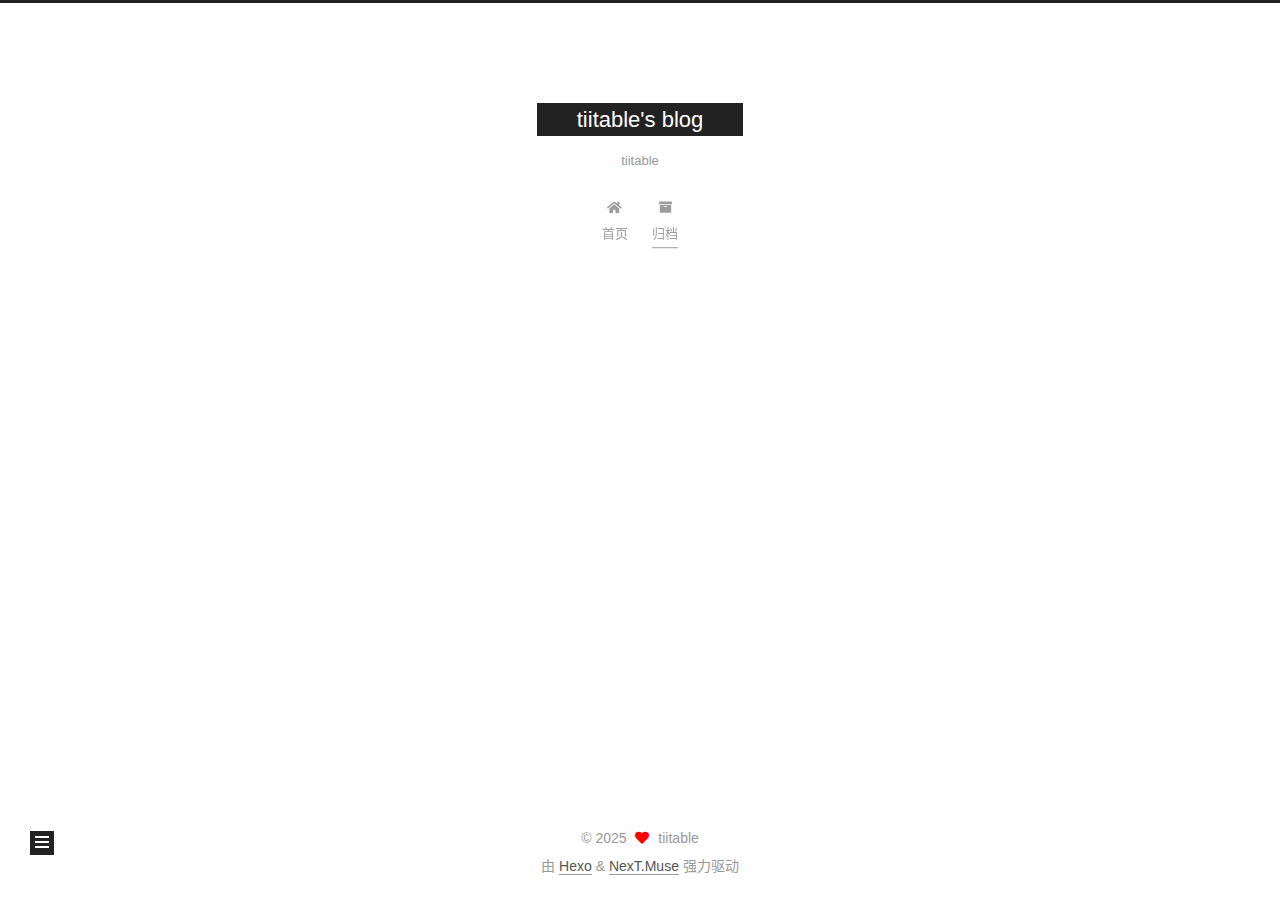
<file: archives/index.html>
<!DOCTYPE html>
<html lang="zh-CN">
<head>
  <meta charset="UTF-8">
<meta name="viewport" content="width=device-width, initial-scale=1, maximum-scale=2">
<meta name="theme-color" content="#222">
<meta name="generator" content="Hexo 7.3.0">
  <link rel="apple-touch-icon" sizes="180x180" href="/images/apple-touch-icon-next.png">
  <link rel="icon" type="image/png" sizes="32x32" href="/images/favicon-32x32-next.png">
  <link rel="icon" type="image/png" sizes="16x16" href="/images/favicon-16x16-next.png">
  <link rel="mask-icon" href="/images/logo.svg" color="#222">

<link rel="stylesheet" href="/css/main.css">


<link rel="stylesheet" href="/lib/font-awesome/css/all.min.css">

<script id="hexo-configurations">
    var NexT = window.NexT || {};
    var CONFIG = {"hostname":"tiitable.github.io","root":"/","scheme":"Muse","version":"7.8.0","exturl":false,"sidebar":{"position":"left","display":"post","padding":18,"offset":12,"onmobile":false},"copycode":{"enable":false,"show_result":false,"style":null},"back2top":{"enable":true,"sidebar":false,"scrollpercent":false},"bookmark":{"enable":false,"color":"#222","save":"auto"},"fancybox":false,"mediumzoom":false,"lazyload":false,"pangu":false,"comments":{"style":"tabs","active":null,"storage":true,"lazyload":false,"nav":null},"algolia":{"hits":{"per_page":10},"labels":{"input_placeholder":"Search for Posts","hits_empty":"We didn't find any results for the search: ${query}","hits_stats":"${hits} results found in ${time} ms"}},"localsearch":{"enable":false,"trigger":"auto","top_n_per_article":1,"unescape":false,"preload":false},"motion":{"enable":true,"async":false,"transition":{"post_block":"fadeIn","post_header":"slideDownIn","post_body":"slideDownIn","coll_header":"slideLeftIn","sidebar":"slideUpIn"}}};
  </script>

  <meta name="description" content="tiitable">
<meta property="og:type" content="website">
<meta property="og:title" content="tiitable&#39;s blog">
<meta property="og:url" content="https://tiitable.github.io/archives/index.html">
<meta property="og:site_name" content="tiitable&#39;s blog">
<meta property="og:description" content="tiitable">
<meta property="og:locale" content="zh_CN">
<meta property="article:author" content="tiitable">
<meta name="twitter:card" content="summary">

<link rel="canonical" href="https://tiitable.github.io/archives/">


<script id="page-configurations">
  // https://hexo.io/docs/variables.html
  CONFIG.page = {
    sidebar: "",
    isHome : false,
    isPost : false,
    lang   : 'zh-CN'
  };
</script>

  <title>归档 | tiitable's blog</title>
  






  <noscript>
  <style>
  .use-motion .brand,
  .use-motion .menu-item,
  .sidebar-inner,
  .use-motion .post-block,
  .use-motion .pagination,
  .use-motion .comments,
  .use-motion .post-header,
  .use-motion .post-body,
  .use-motion .collection-header { opacity: initial; }

  .use-motion .site-title,
  .use-motion .site-subtitle {
    opacity: initial;
    top: initial;
  }

  .use-motion .logo-line-before i { left: initial; }
  .use-motion .logo-line-after i { right: initial; }
  </style>
</noscript>

</head>

<body itemscope itemtype="http://schema.org/WebPage">
  <div class="container use-motion">
    <div class="headband"></div>

    <header class="header" itemscope itemtype="http://schema.org/WPHeader">
      <div class="header-inner"><div class="site-brand-container">
  <div class="site-nav-toggle">
    <div class="toggle" aria-label="切换导航栏">
      <span class="toggle-line toggle-line-first"></span>
      <span class="toggle-line toggle-line-middle"></span>
      <span class="toggle-line toggle-line-last"></span>
    </div>
  </div>

  <div class="site-meta">

    <a href="/" class="brand" rel="start">
      <span class="logo-line-before"><i></i></span>
      <h1 class="site-title">tiitable's blog</h1>
      <span class="logo-line-after"><i></i></span>
    </a>
      <p class="site-subtitle" itemprop="description">tiitable</p>
  </div>

  <div class="site-nav-right">
    <div class="toggle popup-trigger">
    </div>
  </div>
</div>




<nav class="site-nav">
  <ul id="menu" class="main-menu menu">
        <li class="menu-item menu-item-home">

    <a href="/" rel="section"><i class="fa fa-home fa-fw"></i>首页</a>

  </li>
        <li class="menu-item menu-item-archives">

    <a href="/archives/" rel="section"><i class="fa fa-archive fa-fw"></i>归档</a>

  </li>
  </ul>
</nav>




</div>
    </header>

    
  <div class="back-to-top">
    <i class="fa fa-arrow-up"></i>
    <span>0%</span>
  </div>


    <main class="main">
      <div class="main-inner">
        <div class="content-wrap">
          

          <div class="content archive">
            

  
  
  
  <div class="post-block">
    <div class="posts-collapse">
      <div class="collection-title">
        <span class="collection-header">嗯..! 目前共计 2 篇日志。 继续努力。</span>
      </div>

      
    <div class="collection-year">
      <span class="collection-header">2025</span>
    </div>

  <article itemscope itemtype="http://schema.org/Article">
    <header class="post-header">

      <div class="post-meta">
        <time itemprop="dateCreated"
              datetime="2025-07-08T00:42:19+09:00"
              content="2025-07-08">
          07-08
        </time>
      </div>

      <div class="post-title">
          <a class="post-title-link" href="/2025/07/08/first-post/" itemprop="url">
            <span itemprop="name">第一篇文章</span>
          </a>
      </div>

    </header>
  </article>

  <article itemscope itemtype="http://schema.org/Article">
    <header class="post-header">

      <div class="post-meta">
        <time itemprop="dateCreated"
              datetime="2025-07-07T00:51:39+09:00"
              content="2025-07-07">
          07-07
        </time>
      </div>

      <div class="post-title">
          <a class="post-title-link" href="/2025/07/07/hello-world/" itemprop="url">
            <span itemprop="name">Hello World</span>
          </a>
      </div>

    </header>
  </article>


    </div>
  </div>
  
  
  

  



          </div>
          

<script>
  window.addEventListener('tabs:register', () => {
    let { activeClass } = CONFIG.comments;
    if (CONFIG.comments.storage) {
      activeClass = localStorage.getItem('comments_active') || activeClass;
    }
    if (activeClass) {
      let activeTab = document.querySelector(`a[href="#comment-${activeClass}"]`);
      if (activeTab) {
        activeTab.click();
      }
    }
  });
  if (CONFIG.comments.storage) {
    window.addEventListener('tabs:click', event => {
      if (!event.target.matches('.tabs-comment .tab-content .tab-pane')) return;
      let commentClass = event.target.classList[1];
      localStorage.setItem('comments_active', commentClass);
    });
  }
</script>

        </div>
          
  
  <div class="toggle sidebar-toggle">
    <span class="toggle-line toggle-line-first"></span>
    <span class="toggle-line toggle-line-middle"></span>
    <span class="toggle-line toggle-line-last"></span>
  </div>

  <aside class="sidebar">
    <div class="sidebar-inner">

      <ul class="sidebar-nav motion-element">
        <li class="sidebar-nav-toc">
          文章目录
        </li>
        <li class="sidebar-nav-overview">
          站点概览
        </li>
      </ul>

      <!--noindex-->
      <div class="post-toc-wrap sidebar-panel">
      </div>
      <!--/noindex-->

      <div class="site-overview-wrap sidebar-panel">
        <div class="site-author motion-element" itemprop="author" itemscope itemtype="http://schema.org/Person">
  <p class="site-author-name" itemprop="name">tiitable</p>
  <div class="site-description" itemprop="description">tiitable</div>
</div>
<div class="site-state-wrap motion-element">
  <nav class="site-state">
      <div class="site-state-item site-state-posts">
          <a href="/archives/">
        
          <span class="site-state-item-count">2</span>
          <span class="site-state-item-name">日志</span>
        </a>
      </div>
  </nav>
</div>



      </div>

    </div>
  </aside>
  <div id="sidebar-dimmer"></div>


      </div>
    </main>

    <footer class="footer">
      <div class="footer-inner">
        

        

<div class="copyright">
  
  &copy; 
  <span itemprop="copyrightYear">2025</span>
  <span class="with-love">
    <i class="fa fa-heart"></i>
  </span>
  <span class="author" itemprop="copyrightHolder">tiitable</span>
</div>
  <div class="powered-by">由 <a href="https://hexo.io/" class="theme-link" rel="noopener" target="_blank">Hexo</a> & <a href="https://muse.theme-next.org/" class="theme-link" rel="noopener" target="_blank">NexT.Muse</a> 强力驱动
  </div>

        








      </div>
    </footer>
  </div>

  
  <script src="/lib/anime.min.js"></script>
  <script src="/lib/velocity/velocity.min.js"></script>
  <script src="/lib/velocity/velocity.ui.min.js"></script>

<script src="/js/utils.js"></script>

<script src="/js/motion.js"></script>


<script src="/js/schemes/muse.js"></script>


<script src="/js/next-boot.js"></script>




  















  

  

</body>
</html>
</file>
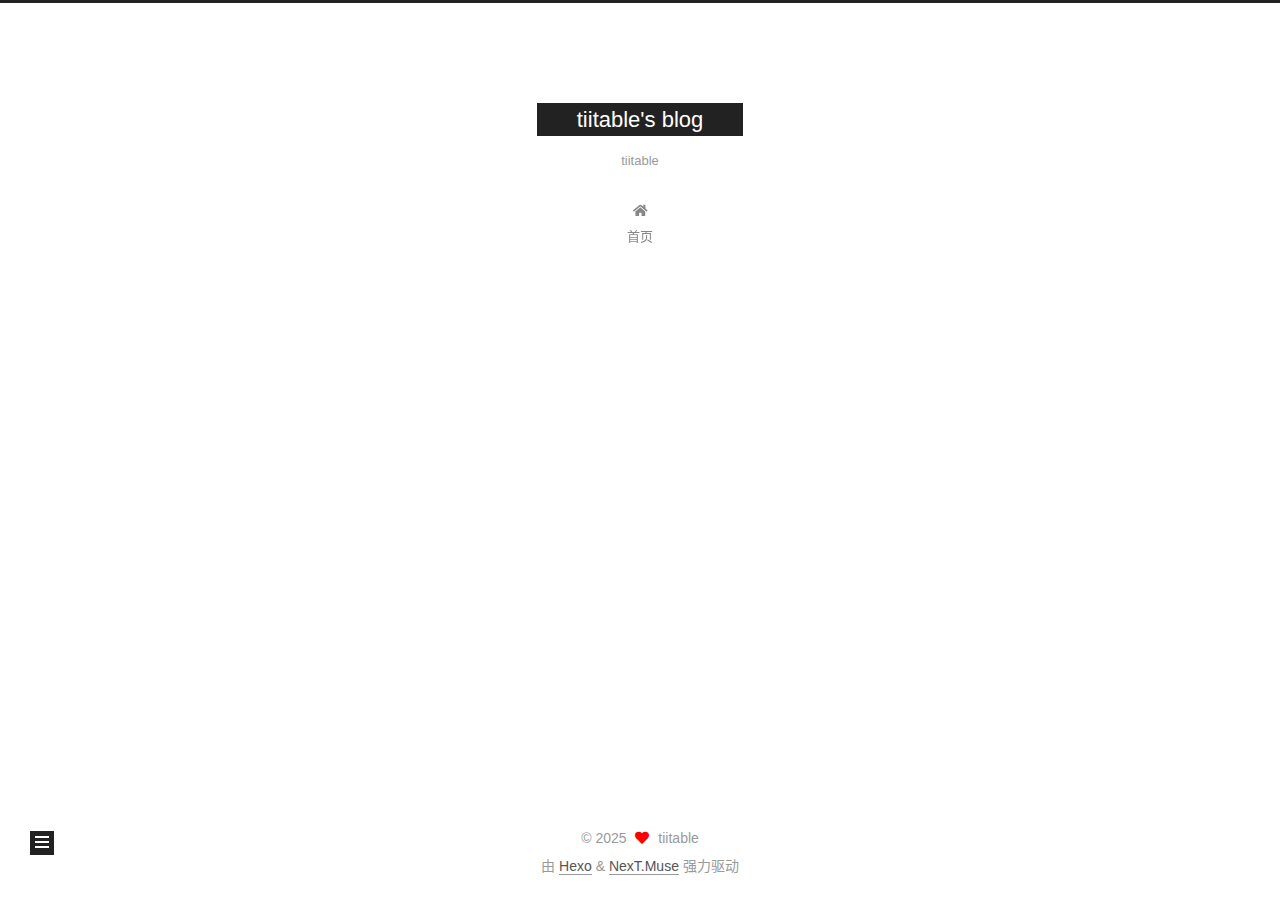
<file: archives/2025/07/index.html>
<!DOCTYPE html>
<html lang="zh-CN">
<head>
  <meta charset="UTF-8">
<meta name="viewport" content="width=device-width, initial-scale=1, maximum-scale=2">
<meta name="theme-color" content="#222">
<meta name="generator" content="Hexo 7.3.0">
  <link rel="apple-touch-icon" sizes="180x180" href="/images/apple-touch-icon-next.png">
  <link rel="icon" type="image/png" sizes="32x32" href="/images/favicon-32x32-next.png">
  <link rel="icon" type="image/png" sizes="16x16" href="/images/favicon-16x16-next.png">
  <link rel="mask-icon" href="/images/logo.svg" color="#222">

<link rel="stylesheet" href="/css/main.css">


<link rel="stylesheet" href="/lib/font-awesome/css/all.min.css">

<script id="hexo-configurations">
    var NexT = window.NexT || {};
    var CONFIG = {"hostname":"tiitable.github.io","root":"/","scheme":"Muse","version":"7.8.0","exturl":false,"sidebar":{"position":"left","display":"post","padding":18,"offset":12,"onmobile":false},"copycode":{"enable":false,"show_result":false,"style":null},"back2top":{"enable":true,"sidebar":false,"scrollpercent":false},"bookmark":{"enable":false,"color":"#222","save":"auto"},"fancybox":false,"mediumzoom":false,"lazyload":false,"pangu":false,"comments":{"style":"tabs","active":null,"storage":true,"lazyload":false,"nav":null},"algolia":{"hits":{"per_page":10},"labels":{"input_placeholder":"Search for Posts","hits_empty":"We didn't find any results for the search: ${query}","hits_stats":"${hits} results found in ${time} ms"}},"localsearch":{"enable":false,"trigger":"auto","top_n_per_article":1,"unescape":false,"preload":false},"motion":{"enable":true,"async":false,"transition":{"post_block":"fadeIn","post_header":"slideDownIn","post_body":"slideDownIn","coll_header":"slideLeftIn","sidebar":"slideUpIn"}}};
  </script>

  <meta name="description" content="tiitable">
<meta property="og:type" content="website">
<meta property="og:title" content="tiitable&#39;s blog">
<meta property="og:url" content="https://tiitable.github.io/archives/2025/07/index.html">
<meta property="og:site_name" content="tiitable&#39;s blog">
<meta property="og:description" content="tiitable">
<meta property="og:locale" content="zh_CN">
<meta property="article:author" content="tiitable">
<meta name="twitter:card" content="summary">

<link rel="canonical" href="https://tiitable.github.io/archives/2025/07/">


<script id="page-configurations">
  // https://hexo.io/docs/variables.html
  CONFIG.page = {
    sidebar: "",
    isHome : false,
    isPost : false,
    lang   : 'zh-CN'
  };
</script>

  <title>归档 | tiitable's blog</title>
  






  <noscript>
  <style>
  .use-motion .brand,
  .use-motion .menu-item,
  .sidebar-inner,
  .use-motion .post-block,
  .use-motion .pagination,
  .use-motion .comments,
  .use-motion .post-header,
  .use-motion .post-body,
  .use-motion .collection-header { opacity: initial; }

  .use-motion .site-title,
  .use-motion .site-subtitle {
    opacity: initial;
    top: initial;
  }

  .use-motion .logo-line-before i { left: initial; }
  .use-motion .logo-line-after i { right: initial; }
  </style>
</noscript>

</head>

<body itemscope itemtype="http://schema.org/WebPage">
  <div class="container use-motion">
    <div class="headband"></div>

    <header class="header" itemscope itemtype="http://schema.org/WPHeader">
      <div class="header-inner"><div class="site-brand-container">
  <div class="site-nav-toggle">
    <div class="toggle" aria-label="切换导航栏">
      <span class="toggle-line toggle-line-first"></span>
      <span class="toggle-line toggle-line-middle"></span>
      <span class="toggle-line toggle-line-last"></span>
    </div>
  </div>

  <div class="site-meta">

    <a href="/" class="brand" rel="start">
      <span class="logo-line-before"><i></i></span>
      <h1 class="site-title">tiitable's blog</h1>
      <span class="logo-line-after"><i></i></span>
    </a>
      <p class="site-subtitle" itemprop="description">tiitable</p>
  </div>

  <div class="site-nav-right">
    <div class="toggle popup-trigger">
    </div>
  </div>
</div>




<nav class="site-nav">
  <ul id="menu" class="main-menu menu">
        <li class="menu-item menu-item-home">

    <a href="/" rel="section"><i class="fa fa-home fa-fw"></i>首页</a>

  </li>
  </ul>
</nav>




</div>
    </header>

    
  <div class="back-to-top">
    <i class="fa fa-arrow-up"></i>
    <span>0%</span>
  </div>


    <main class="main">
      <div class="main-inner">
        <div class="content-wrap">
          

          <div class="content archive">
            

  
  
  
  <div class="post-block">
    <div class="posts-collapse">
      <div class="collection-title">
        <span class="collection-header">嗯..! 目前共计 1 篇日志。 继续努力。</span>
      </div>

      
    <div class="collection-year">
      <span class="collection-header">2025</span>
    </div>

  <article itemscope itemtype="http://schema.org/Article">
    <header class="post-header">

      <div class="post-meta">
        <time itemprop="dateCreated"
              datetime="2025-07-07T00:51:39+09:00"
              content="2025-07-07">
          07-07
        </time>
      </div>

      <div class="post-title">
          <a class="post-title-link" href="/2025/07/07/hello-world/" itemprop="url">
            <span itemprop="name">Hello World</span>
          </a>
      </div>

    </header>
  </article>


    </div>
  </div>
  
  
  

  



          </div>
          

<script>
  window.addEventListener('tabs:register', () => {
    let { activeClass } = CONFIG.comments;
    if (CONFIG.comments.storage) {
      activeClass = localStorage.getItem('comments_active') || activeClass;
    }
    if (activeClass) {
      let activeTab = document.querySelector(`a[href="#comment-${activeClass}"]`);
      if (activeTab) {
        activeTab.click();
      }
    }
  });
  if (CONFIG.comments.storage) {
    window.addEventListener('tabs:click', event => {
      if (!event.target.matches('.tabs-comment .tab-content .tab-pane')) return;
      let commentClass = event.target.classList[1];
      localStorage.setItem('comments_active', commentClass);
    });
  }
</script>

        </div>
          
  
  <div class="toggle sidebar-toggle">
    <span class="toggle-line toggle-line-first"></span>
    <span class="toggle-line toggle-line-middle"></span>
    <span class="toggle-line toggle-line-last"></span>
  </div>

  <aside class="sidebar">
    <div class="sidebar-inner">

      <ul class="sidebar-nav motion-element">
        <li class="sidebar-nav-toc">
          文章目录
        </li>
        <li class="sidebar-nav-overview">
          站点概览
        </li>
      </ul>

      <!--noindex-->
      <div class="post-toc-wrap sidebar-panel">
      </div>
      <!--/noindex-->

      <div class="site-overview-wrap sidebar-panel">
        <div class="site-author motion-element" itemprop="author" itemscope itemtype="http://schema.org/Person">
  <p class="site-author-name" itemprop="name">tiitable</p>
  <div class="site-description" itemprop="description">tiitable</div>
</div>
<div class="site-state-wrap motion-element">
  <nav class="site-state">
      <div class="site-state-item site-state-posts">
          <a href="/archives">
          <span class="site-state-item-count">1</span>
          <span class="site-state-item-name">日志</span>
        </a>
      </div>
  </nav>
</div>



      </div>

    </div>
  </aside>
  <div id="sidebar-dimmer"></div>


      </div>
    </main>

    <footer class="footer">
      <div class="footer-inner">
        

        

<div class="copyright">
  
  &copy; 
  <span itemprop="copyrightYear">2025</span>
  <span class="with-love">
    <i class="fa fa-heart"></i>
  </span>
  <span class="author" itemprop="copyrightHolder">tiitable</span>
</div>
  <div class="powered-by">由 <a href="https://hexo.io/" class="theme-link" rel="noopener" target="_blank">Hexo</a> & <a href="https://muse.theme-next.org/" class="theme-link" rel="noopener" target="_blank">NexT.Muse</a> 强力驱动
  </div>

        








      </div>
    </footer>
  </div>

  
  <script src="/lib/anime.min.js"></script>
  <script src="/lib/velocity/velocity.min.js"></script>
  <script src="/lib/velocity/velocity.ui.min.js"></script>

<script src="/js/utils.js"></script>

<script src="/js/motion.js"></script>


<script src="/js/schemes/muse.js"></script>


<script src="/js/next-boot.js"></script>




  















  

  

</body>
</html>
</file>
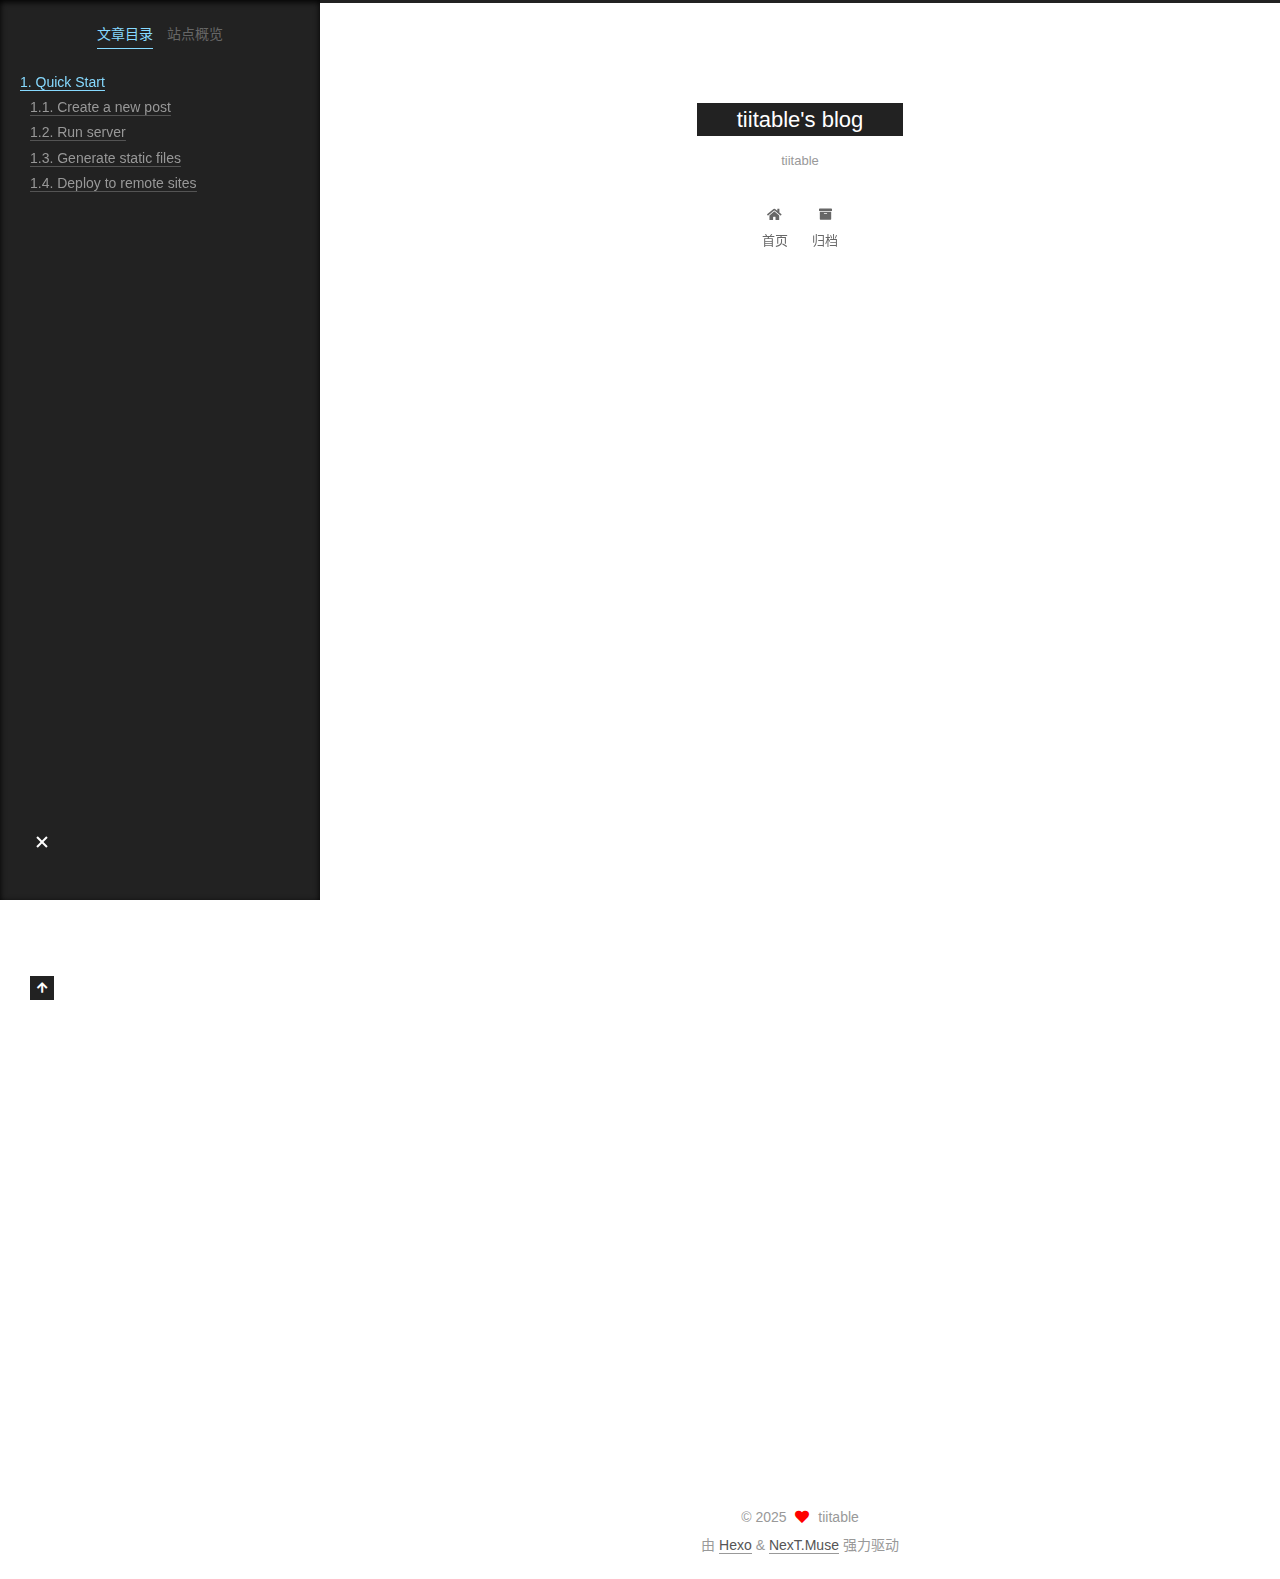
<file: 2025/07/07/hello-world/index.html>
<!DOCTYPE html>
<html lang="zh-CN">
<head>
  <meta charset="UTF-8">
<meta name="viewport" content="width=device-width, initial-scale=1, maximum-scale=2">
<meta name="theme-color" content="#222">
<meta name="generator" content="Hexo 7.3.0">
  <link rel="apple-touch-icon" sizes="180x180" href="/images/apple-touch-icon-next.png">
  <link rel="icon" type="image/png" sizes="32x32" href="/images/favicon-32x32-next.png">
  <link rel="icon" type="image/png" sizes="16x16" href="/images/favicon-16x16-next.png">
  <link rel="mask-icon" href="/images/logo.svg" color="#222">

<link rel="stylesheet" href="/css/main.css">


<link rel="stylesheet" href="/lib/font-awesome/css/all.min.css">

<script id="hexo-configurations">
    var NexT = window.NexT || {};
    var CONFIG = {"hostname":"tiitable.github.io","root":"/","scheme":"Muse","version":"7.8.0","exturl":false,"sidebar":{"position":"left","display":"post","padding":18,"offset":12,"onmobile":false},"copycode":{"enable":false,"show_result":false,"style":null},"back2top":{"enable":true,"sidebar":false,"scrollpercent":false},"bookmark":{"enable":false,"color":"#222","save":"auto"},"fancybox":false,"mediumzoom":false,"lazyload":false,"pangu":false,"comments":{"style":"tabs","active":null,"storage":true,"lazyload":false,"nav":null},"algolia":{"hits":{"per_page":10},"labels":{"input_placeholder":"Search for Posts","hits_empty":"We didn't find any results for the search: ${query}","hits_stats":"${hits} results found in ${time} ms"}},"localsearch":{"enable":false,"trigger":"auto","top_n_per_article":1,"unescape":false,"preload":false},"motion":{"enable":true,"async":false,"transition":{"post_block":"fadeIn","post_header":"slideDownIn","post_body":"slideDownIn","coll_header":"slideLeftIn","sidebar":"slideUpIn"}}};
  </script>

  <meta name="description" content="Welcome to Hexo! This is your very first post. Check documentation for more info. If you get any problems when using Hexo, you can find the answer in troubleshooting or you can ask me on GitHub. Quick">
<meta property="og:type" content="article">
<meta property="og:title" content="Hello World">
<meta property="og:url" content="https://tiitable.github.io/2025/07/07/hello-world/index.html">
<meta property="og:site_name" content="tiitable&#39;s blog">
<meta property="og:description" content="Welcome to Hexo! This is your very first post. Check documentation for more info. If you get any problems when using Hexo, you can find the answer in troubleshooting or you can ask me on GitHub. Quick">
<meta property="og:locale" content="zh_CN">
<meta property="article:published_time" content="2025-07-06T15:51:39.803Z">
<meta property="article:modified_time" content="2025-07-06T15:51:39.803Z">
<meta property="article:author" content="tiitable">
<meta name="twitter:card" content="summary">

<link rel="canonical" href="https://tiitable.github.io/2025/07/07/hello-world/">


<script id="page-configurations">
  // https://hexo.io/docs/variables.html
  CONFIG.page = {
    sidebar: "",
    isHome : false,
    isPost : true,
    lang   : 'zh-CN'
  };
</script>

  <title>Hello World | tiitable's blog</title>
  






  <noscript>
  <style>
  .use-motion .brand,
  .use-motion .menu-item,
  .sidebar-inner,
  .use-motion .post-block,
  .use-motion .pagination,
  .use-motion .comments,
  .use-motion .post-header,
  .use-motion .post-body,
  .use-motion .collection-header { opacity: initial; }

  .use-motion .site-title,
  .use-motion .site-subtitle {
    opacity: initial;
    top: initial;
  }

  .use-motion .logo-line-before i { left: initial; }
  .use-motion .logo-line-after i { right: initial; }
  </style>
</noscript>

</head>

<body itemscope itemtype="http://schema.org/WebPage">
  <div class="container use-motion">
    <div class="headband"></div>

    <header class="header" itemscope itemtype="http://schema.org/WPHeader">
      <div class="header-inner"><div class="site-brand-container">
  <div class="site-nav-toggle">
    <div class="toggle" aria-label="切换导航栏">
      <span class="toggle-line toggle-line-first"></span>
      <span class="toggle-line toggle-line-middle"></span>
      <span class="toggle-line toggle-line-last"></span>
    </div>
  </div>

  <div class="site-meta">

    <a href="/" class="brand" rel="start">
      <span class="logo-line-before"><i></i></span>
      <h1 class="site-title">tiitable's blog</h1>
      <span class="logo-line-after"><i></i></span>
    </a>
      <p class="site-subtitle" itemprop="description">tiitable</p>
  </div>

  <div class="site-nav-right">
    <div class="toggle popup-trigger">
    </div>
  </div>
</div>




<nav class="site-nav">
  <ul id="menu" class="main-menu menu">
        <li class="menu-item menu-item-home">

    <a href="/" rel="section"><i class="fa fa-home fa-fw"></i>首页</a>

  </li>
        <li class="menu-item menu-item-archives">

    <a href="/archives/" rel="section"><i class="fa fa-archive fa-fw"></i>归档</a>

  </li>
  </ul>
</nav>




</div>
    </header>

    
  <div class="back-to-top">
    <i class="fa fa-arrow-up"></i>
    <span>0%</span>
  </div>


    <main class="main">
      <div class="main-inner">
        <div class="content-wrap">
          

          <div class="content post posts-expand">
            

    
  
  
  <article itemscope itemtype="http://schema.org/Article" class="post-block" lang="zh-CN">
    <link itemprop="mainEntityOfPage" href="https://tiitable.github.io/2025/07/07/hello-world/">

    <span hidden itemprop="author" itemscope itemtype="http://schema.org/Person">
      <meta itemprop="image" content="/images/avatar.gif">
      <meta itemprop="name" content="tiitable">
      <meta itemprop="description" content="tiitable">
    </span>

    <span hidden itemprop="publisher" itemscope itemtype="http://schema.org/Organization">
      <meta itemprop="name" content="tiitable's blog">
    </span>
      <header class="post-header">
        <h1 class="post-title" itemprop="name headline">
          Hello World
        </h1>

        <div class="post-meta">
            <span class="post-meta-item">
              <span class="post-meta-item-icon">
                <i class="far fa-calendar"></i>
              </span>
              <span class="post-meta-item-text">发表于</span>

              <time title="创建时间：2025-07-07 00:51:39" itemprop="dateCreated datePublished" datetime="2025-07-07T00:51:39+09:00">2025-07-07</time>
            </span>

          

        </div>
      </header>

    
    
    
    <div class="post-body" itemprop="articleBody">

      
        <p>Welcome to <a target="_blank" rel="noopener" href="https://hexo.io/">Hexo</a>! This is your very first post. Check <a target="_blank" rel="noopener" href="https://hexo.io/docs/">documentation</a> for more info. If you get any problems when using Hexo, you can find the answer in <a target="_blank" rel="noopener" href="https://hexo.io/docs/troubleshooting.html">troubleshooting</a> or you can ask me on <a target="_blank" rel="noopener" href="https://github.com/hexojs/hexo/issues">GitHub</a>.</p>
<h2 id="Quick-Start"><a href="#Quick-Start" class="headerlink" title="Quick Start"></a>Quick Start</h2><h3 id="Create-a-new-post"><a href="#Create-a-new-post" class="headerlink" title="Create a new post"></a>Create a new post</h3><figure class="highlight bash"><table><tr><td class="gutter"><pre><span class="line">1</span><br></pre></td><td class="code"><pre><span class="line">$ hexo new <span class="string">&quot;My New Post&quot;</span></span><br></pre></td></tr></table></figure>

<p>More info: <a target="_blank" rel="noopener" href="https://hexo.io/docs/writing.html">Writing</a></p>
<h3 id="Run-server"><a href="#Run-server" class="headerlink" title="Run server"></a>Run server</h3><figure class="highlight bash"><table><tr><td class="gutter"><pre><span class="line">1</span><br></pre></td><td class="code"><pre><span class="line">$ hexo server</span><br></pre></td></tr></table></figure>

<p>More info: <a target="_blank" rel="noopener" href="https://hexo.io/docs/server.html">Server</a></p>
<h3 id="Generate-static-files"><a href="#Generate-static-files" class="headerlink" title="Generate static files"></a>Generate static files</h3><figure class="highlight bash"><table><tr><td class="gutter"><pre><span class="line">1</span><br></pre></td><td class="code"><pre><span class="line">$ hexo generate</span><br></pre></td></tr></table></figure>

<p>More info: <a target="_blank" rel="noopener" href="https://hexo.io/docs/generating.html">Generating</a></p>
<h3 id="Deploy-to-remote-sites"><a href="#Deploy-to-remote-sites" class="headerlink" title="Deploy to remote sites"></a>Deploy to remote sites</h3><figure class="highlight bash"><table><tr><td class="gutter"><pre><span class="line">1</span><br></pre></td><td class="code"><pre><span class="line">$ hexo deploy</span><br></pre></td></tr></table></figure>

<p>More info: <a target="_blank" rel="noopener" href="https://hexo.io/docs/one-command-deployment.html">Deployment</a></p>

    </div>

    
    
    

      <footer class="post-footer">

        


        
    <div class="post-nav">
      <div class="post-nav-item"></div>
      <div class="post-nav-item">
    <a href="/2025/07/08/first-post/" rel="next" title="第一篇文章">
      第一篇文章 <i class="fa fa-chevron-right"></i>
    </a></div>
    </div>
      </footer>
    
  </article>
  
  
  



          </div>
          

<script>
  window.addEventListener('tabs:register', () => {
    let { activeClass } = CONFIG.comments;
    if (CONFIG.comments.storage) {
      activeClass = localStorage.getItem('comments_active') || activeClass;
    }
    if (activeClass) {
      let activeTab = document.querySelector(`a[href="#comment-${activeClass}"]`);
      if (activeTab) {
        activeTab.click();
      }
    }
  });
  if (CONFIG.comments.storage) {
    window.addEventListener('tabs:click', event => {
      if (!event.target.matches('.tabs-comment .tab-content .tab-pane')) return;
      let commentClass = event.target.classList[1];
      localStorage.setItem('comments_active', commentClass);
    });
  }
</script>

        </div>
          
  
  <div class="toggle sidebar-toggle">
    <span class="toggle-line toggle-line-first"></span>
    <span class="toggle-line toggle-line-middle"></span>
    <span class="toggle-line toggle-line-last"></span>
  </div>

  <aside class="sidebar">
    <div class="sidebar-inner">

      <ul class="sidebar-nav motion-element">
        <li class="sidebar-nav-toc">
          文章目录
        </li>
        <li class="sidebar-nav-overview">
          站点概览
        </li>
      </ul>

      <!--noindex-->
      <div class="post-toc-wrap sidebar-panel">
          <div class="post-toc motion-element"><ol class="nav"><li class="nav-item nav-level-2"><a class="nav-link" href="#Quick-Start"><span class="nav-number">1.</span> <span class="nav-text">Quick Start</span></a><ol class="nav-child"><li class="nav-item nav-level-3"><a class="nav-link" href="#Create-a-new-post"><span class="nav-number">1.1.</span> <span class="nav-text">Create a new post</span></a></li><li class="nav-item nav-level-3"><a class="nav-link" href="#Run-server"><span class="nav-number">1.2.</span> <span class="nav-text">Run server</span></a></li><li class="nav-item nav-level-3"><a class="nav-link" href="#Generate-static-files"><span class="nav-number">1.3.</span> <span class="nav-text">Generate static files</span></a></li><li class="nav-item nav-level-3"><a class="nav-link" href="#Deploy-to-remote-sites"><span class="nav-number">1.4.</span> <span class="nav-text">Deploy to remote sites</span></a></li></ol></li></ol></div>
      </div>
      <!--/noindex-->

      <div class="site-overview-wrap sidebar-panel">
        <div class="site-author motion-element" itemprop="author" itemscope itemtype="http://schema.org/Person">
  <p class="site-author-name" itemprop="name">tiitable</p>
  <div class="site-description" itemprop="description">tiitable</div>
</div>
<div class="site-state-wrap motion-element">
  <nav class="site-state">
      <div class="site-state-item site-state-posts">
          <a href="/archives/">
        
          <span class="site-state-item-count">2</span>
          <span class="site-state-item-name">日志</span>
        </a>
      </div>
  </nav>
</div>



      </div>

    </div>
  </aside>
  <div id="sidebar-dimmer"></div>


      </div>
    </main>

    <footer class="footer">
      <div class="footer-inner">
        

        

<div class="copyright">
  
  &copy; 
  <span itemprop="copyrightYear">2025</span>
  <span class="with-love">
    <i class="fa fa-heart"></i>
  </span>
  <span class="author" itemprop="copyrightHolder">tiitable</span>
</div>
  <div class="powered-by">由 <a href="https://hexo.io/" class="theme-link" rel="noopener" target="_blank">Hexo</a> & <a href="https://muse.theme-next.org/" class="theme-link" rel="noopener" target="_blank">NexT.Muse</a> 强力驱动
  </div>

        








      </div>
    </footer>
  </div>

  
  <script src="/lib/anime.min.js"></script>
  <script src="/lib/velocity/velocity.min.js"></script>
  <script src="/lib/velocity/velocity.ui.min.js"></script>

<script src="/js/utils.js"></script>

<script src="/js/motion.js"></script>


<script src="/js/schemes/muse.js"></script>


<script src="/js/next-boot.js"></script>




  















  

  

</body>
</html>
</file>
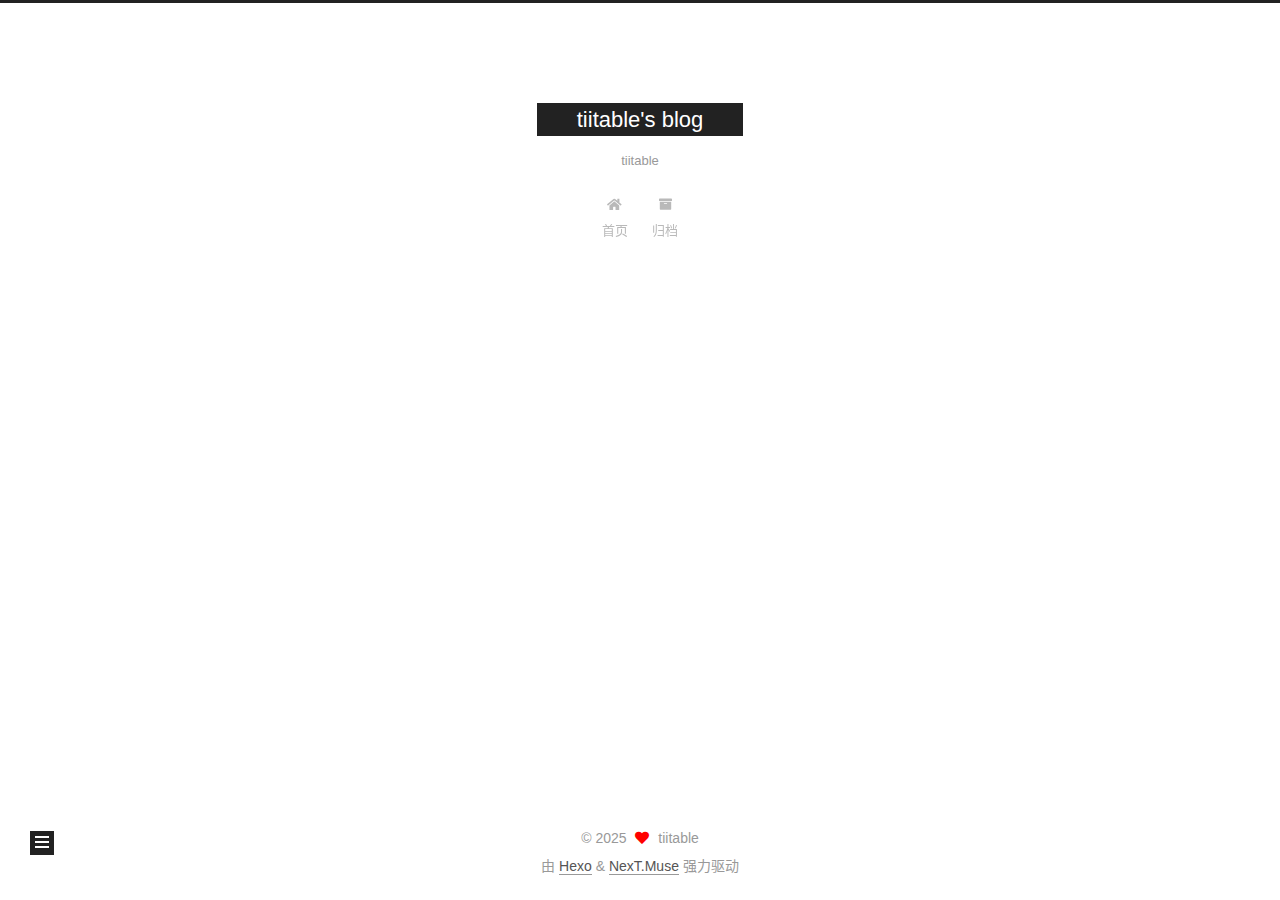
<file: 2025/07/08/first-post/index.html>
<!DOCTYPE html>
<html lang="zh-CN">
<head>
  <meta charset="UTF-8">
<meta name="viewport" content="width=device-width, initial-scale=1, maximum-scale=2">
<meta name="theme-color" content="#222">
<meta name="generator" content="Hexo 7.3.0">
  <link rel="apple-touch-icon" sizes="180x180" href="/images/apple-touch-icon-next.png">
  <link rel="icon" type="image/png" sizes="32x32" href="/images/favicon-32x32-next.png">
  <link rel="icon" type="image/png" sizes="16x16" href="/images/favicon-16x16-next.png">
  <link rel="mask-icon" href="/images/logo.svg" color="#222">

<link rel="stylesheet" href="/css/main.css">


<link rel="stylesheet" href="/lib/font-awesome/css/all.min.css">

<script id="hexo-configurations">
    var NexT = window.NexT || {};
    var CONFIG = {"hostname":"tiitable.github.io","root":"/","scheme":"Muse","version":"7.8.0","exturl":false,"sidebar":{"position":"left","display":"post","padding":18,"offset":12,"onmobile":false},"copycode":{"enable":false,"show_result":false,"style":null},"back2top":{"enable":true,"sidebar":false,"scrollpercent":false},"bookmark":{"enable":false,"color":"#222","save":"auto"},"fancybox":false,"mediumzoom":false,"lazyload":false,"pangu":false,"comments":{"style":"tabs","active":null,"storage":true,"lazyload":false,"nav":null},"algolia":{"hits":{"per_page":10},"labels":{"input_placeholder":"Search for Posts","hits_empty":"We didn't find any results for the search: ${query}","hits_stats":"${hits} results found in ${time} ms"}},"localsearch":{"enable":false,"trigger":"auto","top_n_per_article":1,"unescape":false,"preload":false},"motion":{"enable":true,"async":false,"transition":{"post_block":"fadeIn","post_header":"slideDownIn","post_body":"slideDownIn","coll_header":"slideLeftIn","sidebar":"slideUpIn"}}};
  </script>

  <meta name="description" content="自己blog的第一个正式post，记录一些部署过程中的事：1.尝试使用git push的方式部署github page失败：.gitignore没有产生想象中的效果。2.使用一键自动deploy成功，但是deploy之后又在github页面上做了pull操作？3.可能要补充后面更多的页面，主题用的是next。">
<meta property="og:type" content="article">
<meta property="og:title" content="第一篇文章">
<meta property="og:url" content="https://tiitable.github.io/2025/07/08/first-post/index.html">
<meta property="og:site_name" content="tiitable&#39;s blog">
<meta property="og:description" content="自己blog的第一个正式post，记录一些部署过程中的事：1.尝试使用git push的方式部署github page失败：.gitignore没有产生想象中的效果。2.使用一键自动deploy成功，但是deploy之后又在github页面上做了pull操作？3.可能要补充后面更多的页面，主题用的是next。">
<meta property="og:locale" content="zh_CN">
<meta property="article:published_time" content="2025-07-07T15:42:19.000Z">
<meta property="article:modified_time" content="2025-07-07T15:46:05.252Z">
<meta property="article:author" content="tiitable">
<meta name="twitter:card" content="summary">

<link rel="canonical" href="https://tiitable.github.io/2025/07/08/first-post/">


<script id="page-configurations">
  // https://hexo.io/docs/variables.html
  CONFIG.page = {
    sidebar: "",
    isHome : false,
    isPost : true,
    lang   : 'zh-CN'
  };
</script>

  <title>第一篇文章 | tiitable's blog</title>
  






  <noscript>
  <style>
  .use-motion .brand,
  .use-motion .menu-item,
  .sidebar-inner,
  .use-motion .post-block,
  .use-motion .pagination,
  .use-motion .comments,
  .use-motion .post-header,
  .use-motion .post-body,
  .use-motion .collection-header { opacity: initial; }

  .use-motion .site-title,
  .use-motion .site-subtitle {
    opacity: initial;
    top: initial;
  }

  .use-motion .logo-line-before i { left: initial; }
  .use-motion .logo-line-after i { right: initial; }
  </style>
</noscript>

</head>

<body itemscope itemtype="http://schema.org/WebPage">
  <div class="container use-motion">
    <div class="headband"></div>

    <header class="header" itemscope itemtype="http://schema.org/WPHeader">
      <div class="header-inner"><div class="site-brand-container">
  <div class="site-nav-toggle">
    <div class="toggle" aria-label="切换导航栏">
      <span class="toggle-line toggle-line-first"></span>
      <span class="toggle-line toggle-line-middle"></span>
      <span class="toggle-line toggle-line-last"></span>
    </div>
  </div>

  <div class="site-meta">

    <a href="/" class="brand" rel="start">
      <span class="logo-line-before"><i></i></span>
      <h1 class="site-title">tiitable's blog</h1>
      <span class="logo-line-after"><i></i></span>
    </a>
      <p class="site-subtitle" itemprop="description">tiitable</p>
  </div>

  <div class="site-nav-right">
    <div class="toggle popup-trigger">
    </div>
  </div>
</div>




<nav class="site-nav">
  <ul id="menu" class="main-menu menu">
        <li class="menu-item menu-item-home">

    <a href="/" rel="section"><i class="fa fa-home fa-fw"></i>首页</a>

  </li>
        <li class="menu-item menu-item-archives">

    <a href="/archives/" rel="section"><i class="fa fa-archive fa-fw"></i>归档</a>

  </li>
  </ul>
</nav>




</div>
    </header>

    
  <div class="back-to-top">
    <i class="fa fa-arrow-up"></i>
    <span>0%</span>
  </div>


    <main class="main">
      <div class="main-inner">
        <div class="content-wrap">
          

          <div class="content post posts-expand">
            

    
  
  
  <article itemscope itemtype="http://schema.org/Article" class="post-block" lang="zh-CN">
    <link itemprop="mainEntityOfPage" href="https://tiitable.github.io/2025/07/08/first-post/">

    <span hidden itemprop="author" itemscope itemtype="http://schema.org/Person">
      <meta itemprop="image" content="/images/avatar.gif">
      <meta itemprop="name" content="tiitable">
      <meta itemprop="description" content="tiitable">
    </span>

    <span hidden itemprop="publisher" itemscope itemtype="http://schema.org/Organization">
      <meta itemprop="name" content="tiitable's blog">
    </span>
      <header class="post-header">
        <h1 class="post-title" itemprop="name headline">
          第一篇文章
        </h1>

        <div class="post-meta">
            <span class="post-meta-item">
              <span class="post-meta-item-icon">
                <i class="far fa-calendar"></i>
              </span>
              <span class="post-meta-item-text">发表于</span>
              

              <time title="创建时间：2025-07-08 00:42:19 / 修改时间：00:46:05" itemprop="dateCreated datePublished" datetime="2025-07-08T00:42:19+09:00">2025-07-08</time>
            </span>

          

        </div>
      </header>

    
    
    
    <div class="post-body" itemprop="articleBody">

      
        <p>自己blog的第一个正式post，记录一些部署过程中的事：<br>1.尝试使用git push的方式部署github page失败：.gitignore没有产生想象中的效果。<br>2.使用一键自动deploy成功，但是deploy之后又在github页面上做了pull操作？<br>3.可能要补充后面更多的页面，主题用的是next。</p>

    </div>

    
    
    

      <footer class="post-footer">

        


        
    <div class="post-nav">
      <div class="post-nav-item">
    <a href="/2025/07/07/hello-world/" rel="prev" title="Hello World">
      <i class="fa fa-chevron-left"></i> Hello World
    </a></div>
      <div class="post-nav-item"></div>
    </div>
      </footer>
    
  </article>
  
  
  



          </div>
          

<script>
  window.addEventListener('tabs:register', () => {
    let { activeClass } = CONFIG.comments;
    if (CONFIG.comments.storage) {
      activeClass = localStorage.getItem('comments_active') || activeClass;
    }
    if (activeClass) {
      let activeTab = document.querySelector(`a[href="#comment-${activeClass}"]`);
      if (activeTab) {
        activeTab.click();
      }
    }
  });
  if (CONFIG.comments.storage) {
    window.addEventListener('tabs:click', event => {
      if (!event.target.matches('.tabs-comment .tab-content .tab-pane')) return;
      let commentClass = event.target.classList[1];
      localStorage.setItem('comments_active', commentClass);
    });
  }
</script>

        </div>
          
  
  <div class="toggle sidebar-toggle">
    <span class="toggle-line toggle-line-first"></span>
    <span class="toggle-line toggle-line-middle"></span>
    <span class="toggle-line toggle-line-last"></span>
  </div>

  <aside class="sidebar">
    <div class="sidebar-inner">

      <ul class="sidebar-nav motion-element">
        <li class="sidebar-nav-toc">
          文章目录
        </li>
        <li class="sidebar-nav-overview">
          站点概览
        </li>
      </ul>

      <!--noindex-->
      <div class="post-toc-wrap sidebar-panel">
      </div>
      <!--/noindex-->

      <div class="site-overview-wrap sidebar-panel">
        <div class="site-author motion-element" itemprop="author" itemscope itemtype="http://schema.org/Person">
  <p class="site-author-name" itemprop="name">tiitable</p>
  <div class="site-description" itemprop="description">tiitable</div>
</div>
<div class="site-state-wrap motion-element">
  <nav class="site-state">
      <div class="site-state-item site-state-posts">
          <a href="/archives/">
        
          <span class="site-state-item-count">2</span>
          <span class="site-state-item-name">日志</span>
        </a>
      </div>
  </nav>
</div>



      </div>

    </div>
  </aside>
  <div id="sidebar-dimmer"></div>


      </div>
    </main>

    <footer class="footer">
      <div class="footer-inner">
        

        

<div class="copyright">
  
  &copy; 
  <span itemprop="copyrightYear">2025</span>
  <span class="with-love">
    <i class="fa fa-heart"></i>
  </span>
  <span class="author" itemprop="copyrightHolder">tiitable</span>
</div>
  <div class="powered-by">由 <a href="https://hexo.io/" class="theme-link" rel="noopener" target="_blank">Hexo</a> & <a href="https://muse.theme-next.org/" class="theme-link" rel="noopener" target="_blank">NexT.Muse</a> 强力驱动
  </div>

        








      </div>
    </footer>
  </div>

  
  <script src="/lib/anime.min.js"></script>
  <script src="/lib/velocity/velocity.min.js"></script>
  <script src="/lib/velocity/velocity.ui.min.js"></script>

<script src="/js/utils.js"></script>

<script src="/js/motion.js"></script>


<script src="/js/schemes/muse.js"></script>


<script src="/js/next-boot.js"></script>




  















  

  

</body>
</html>
</file>
<file: css/main.css>
:root {
  --body-bg-color: #fff;
  --content-bg-color: #fff;
  --card-bg-color: #f5f5f5;
  --text-color: #555;
  --blockquote-color: #666;
  --link-color: #555;
  --link-hover-color: #222;
  --brand-color: #fff;
  --brand-hover-color: #fff;
  --table-row-odd-bg-color: #f9f9f9;
  --table-row-hover-bg-color: #f5f5f5;
  --menu-item-bg-color: #f5f5f5;
  --btn-default-bg: #222;
  --btn-default-color: #fff;
  --btn-default-border-color: #222;
  --btn-default-hover-bg: #fff;
  --btn-default-hover-color: #222;
  --btn-default-hover-border-color: #222;
}
html {
  line-height: 1.15; /* 1 */
  -webkit-text-size-adjust: 100%; /* 2 */
}
body {
  margin: 0;
}
main {
  display: block;
}
h1 {
  font-size: 2em;
  margin: 0.67em 0;
}
hr {
  box-sizing: content-box; /* 1 */
  height: 0; /* 1 */
  overflow: visible; /* 2 */
}
pre {
  font-family: monospace, monospace; /* 1 */
  font-size: 1em; /* 2 */
}
a {
  background: transparent;
}
abbr[title] {
  border-bottom: none; /* 1 */
  text-decoration: underline; /* 2 */
  text-decoration: underline dotted; /* 2 */
}
b,
strong {
  font-weight: bolder;
}
code,
kbd,
samp {
  font-family: monospace, monospace; /* 1 */
  font-size: 1em; /* 2 */
}
small {
  font-size: 80%;
}
sub,
sup {
  font-size: 75%;
  line-height: 0;
  position: relative;
  vertical-align: baseline;
}
sub {
  bottom: -0.25em;
}
sup {
  top: -0.5em;
}
img {
  border-style: none;
}
button,
input,
optgroup,
select,
textarea {
  font-family: inherit; /* 1 */
  font-size: 100%; /* 1 */
  line-height: 1.15; /* 1 */
  margin: 0; /* 2 */
}
button,
input {
/* 1 */
  overflow: visible;
}
button,
select {
/* 1 */
  text-transform: none;
}
button,
[type='button'],
[type='reset'],
[type='submit'] {
  -webkit-appearance: button;
}
button::-moz-focus-inner,
[type='button']::-moz-focus-inner,
[type='reset']::-moz-focus-inner,
[type='submit']::-moz-focus-inner {
  border-style: none;
  padding: 0;
}
button:-moz-focusring,
[type='button']:-moz-focusring,
[type='reset']:-moz-focusring,
[type='submit']:-moz-focusring {
  outline: 1px dotted ButtonText;
}
fieldset {
  padding: 0.35em 0.75em 0.625em;
}
legend {
  box-sizing: border-box; /* 1 */
  color: inherit; /* 2 */
  display: table; /* 1 */
  max-width: 100%; /* 1 */
  padding: 0; /* 3 */
  white-space: normal; /* 1 */
}
progress {
  vertical-align: baseline;
}
textarea {
  overflow: auto;
}
[type='checkbox'],
[type='radio'] {
  box-sizing: border-box; /* 1 */
  padding: 0; /* 2 */
}
[type='number']::-webkit-inner-spin-button,
[type='number']::-webkit-outer-spin-button {
  height: auto;
}
[type='search'] {
  outline-offset: -2px; /* 2 */
  -webkit-appearance: textfield; /* 1 */
}
[type='search']::-webkit-search-decoration {
  -webkit-appearance: none;
}
::-webkit-file-upload-button {
  font: inherit; /* 2 */
  -webkit-appearance: button; /* 1 */
}
details {
  display: block;
}
summary {
  display: list-item;
}
template {
  display: none;
}
[hidden] {
  display: none;
}
::selection {
  background: #262a30;
  color: #eee;
}
html,
body {
  height: 100%;
}
body {
  background: var(--body-bg-color);
  color: var(--text-color);
  font-family: 'Lato', "PingFang SC", "Microsoft YaHei", sans-serif;
  font-size: 1em;
  line-height: 2;
}
@media (max-width: 991px) {
  body {
    padding-left: 0 !important;
    padding-right: 0 !important;
  }
}
h1,
h2,
h3,
h4,
h5,
h6 {
  font-family: 'Lato', "PingFang SC", "Microsoft YaHei", sans-serif;
  font-weight: bold;
  line-height: 1.5;
  margin: 20px 0 15px;
}
h1 {
  font-size: 1.5em;
}
h2 {
  font-size: 1.375em;
}
h3 {
  font-size: 1.25em;
}
h4 {
  font-size: 1.125em;
}
h5 {
  font-size: 1em;
}
h6 {
  font-size: 0.875em;
}
p {
  margin: 0 0 20px 0;
}
a,
span.exturl {
  border-bottom: 1px solid #999;
  color: var(--link-color);
  outline: 0;
  text-decoration: none;
  overflow-wrap: break-word;
  word-wrap: break-word;
  cursor: pointer;
}
a:hover,
span.exturl:hover {
  border-bottom-color: var(--link-hover-color);
  color: var(--link-hover-color);
}
iframe,
img,
video {
  display: block;
  margin-left: auto;
  margin-right: auto;
  max-width: 100%;
}
hr {
  background-image: repeating-linear-gradient(-45deg, #ddd, #ddd 4px, transparent 4px, transparent 8px);
  border: 0;
  height: 3px;
  margin: 40px 0;
}
blockquote {
  border-left: 4px solid #ddd;
  color: var(--blockquote-color);
  margin: 0;
  padding: 0 15px;
}
blockquote cite::before {
  content: '-';
  padding: 0 5px;
}
dt {
  font-weight: bold;
}
dd {
  margin: 0;
  padding: 0;
}
kbd {
  background-color: #f5f5f5;
  background-image: linear-gradient(#eee, #fff, #eee);
  border: 1px solid #ccc;
  border-radius: 0.2em;
  box-shadow: 0.1em 0.1em 0.2em rgba(0,0,0,0.1);
  color: #555;
  font-family: inherit;
  padding: 0.1em 0.3em;
  white-space: nowrap;
}
.table-container {
  overflow: auto;
}
table {
  border-collapse: collapse;
  border-spacing: 0;
  font-size: 0.875em;
  margin: 0 0 20px 0;
  width: 100%;
}
tbody tr:nth-of-type(odd) {
  background: var(--table-row-odd-bg-color);
}
tbody tr:hover {
  background: var(--table-row-hover-bg-color);
}
caption,
th,
td {
  font-weight: normal;
  padding: 8px;
  vertical-align: middle;
}
th,
td {
  border: 1px solid #ddd;
  border-bottom: 3px solid #ddd;
}
th {
  font-weight: 700;
  padding-bottom: 10px;
}
td {
  border-bottom-width: 1px;
}
.btn {
  background: var(--btn-default-bg);
  border: 2px solid var(--btn-default-border-color);
  border-radius: 0;
  color: var(--btn-default-color);
  display: inline-block;
  font-size: 0.875em;
  line-height: 2;
  padding: 0 20px;
  text-decoration: none;
  transition-property: background-color;
  transition-delay: 0s;
  transition-duration: 0.2s;
  transition-timing-function: ease-in-out;
}
.btn:hover {
  background: var(--btn-default-hover-bg);
  border-color: var(--btn-default-hover-border-color);
  color: var(--btn-default-hover-color);
}
.btn + .btn {
  margin: 0 0 8px 8px;
}
.btn .fa-fw {
  text-align: left;
  width: 1.285714285714286em;
}
.toggle {
  line-height: 0;
}
.toggle .toggle-line {
  background: #fff;
  display: inline-block;
  height: 2px;
  left: 0;
  position: relative;
  top: 0;
  transition: all 0.4s;
  vertical-align: top;
  width: 100%;
}
.toggle .toggle-line:not(:first-child) {
  margin-top: 3px;
}
.toggle.toggle-arrow .toggle-line-first {
  left: 50%;
  top: 2px;
  transform: rotate(45deg);
  width: 50%;
}
.toggle.toggle-arrow .toggle-line-middle {
  left: 2px;
  width: 90%;
}
.toggle.toggle-arrow .toggle-line-last {
  left: 50%;
  top: -2px;
  transform: rotate(-45deg);
  width: 50%;
}
.toggle.toggle-close .toggle-line-first {
  transform: rotate(-45deg);
  top: 5px;
}
.toggle.toggle-close .toggle-line-middle {
  opacity: 0;
}
.toggle.toggle-close .toggle-line-last {
  transform: rotate(45deg);
  top: -5px;
}
.highlight,
pre {
  background: #f7f7f7;
  color: #4d4d4c;
  line-height: 1.6;
  margin: 0 auto 20px;
}
pre,
code {
  font-family: consolas, Menlo, monospace, "PingFang SC", "Microsoft YaHei";
}
code {
  background: #eee;
  border-radius: 3px;
  color: #555;
  padding: 2px 4px;
  overflow-wrap: break-word;
  word-wrap: break-word;
}
.highlight *::selection {
  background: #d6d6d6;
}
.highlight pre {
  border: 0;
  margin: 0;
  padding: 10px 0;
}
.highlight table {
  border: 0;
  margin: 0;
  width: auto;
}
.highlight td {
  border: 0;
  padding: 0;
}
.highlight figcaption {
  background: #eff2f3;
  color: #4d4d4c;
  display: flex;
  font-size: 0.875em;
  justify-content: space-between;
  line-height: 1.2;
  padding: 0.5em;
}
.highlight figcaption a {
  color: #4d4d4c;
}
.highlight figcaption a:hover {
  border-bottom-color: #4d4d4c;
}
.highlight .gutter {
  -moz-user-select: none;
  -ms-user-select: none;
  -webkit-user-select: none;
  user-select: none;
}
.highlight .gutter pre {
  background: #eff2f3;
  color: #869194;
  padding-left: 10px;
  padding-right: 10px;
  text-align: right;
}
.highlight .code pre {
  background: #f7f7f7;
  padding-left: 10px;
  width: 100%;
}
.gist table {
  width: auto;
}
.gist table td {
  border: 0;
}
pre {
  overflow: auto;
  padding: 10px;
}
pre code {
  background: none;
  color: #4d4d4c;
  font-size: 0.875em;
  padding: 0;
  text-shadow: none;
}
pre .deletion {
  background: #fdd;
}
pre .addition {
  background: #dfd;
}
pre .meta {
  color: #eab700;
  -moz-user-select: none;
  -ms-user-select: none;
  -webkit-user-select: none;
  user-select: none;
}
pre .comment {
  color: #8e908c;
}
pre .variable,
pre .attribute,
pre .tag,
pre .name,
pre .regexp,
pre .ruby .constant,
pre .xml .tag .title,
pre .xml .pi,
pre .xml .doctype,
pre .html .doctype,
pre .css .id,
pre .css .class,
pre .css .pseudo {
  color: #c82829;
}
pre .number,
pre .preprocessor,
pre .built_in,
pre .builtin-name,
pre .literal,
pre .params,
pre .constant,
pre .command {
  color: #f5871f;
}
pre .ruby .class .title,
pre .css .rules .attribute,
pre .string,
pre .symbol,
pre .value,
pre .inheritance,
pre .header,
pre .ruby .symbol,
pre .xml .cdata,
pre .special,
pre .formula {
  color: #718c00;
}
pre .title,
pre .css .hexcolor {
  color: #3e999f;
}
pre .function,
pre .python .decorator,
pre .python .title,
pre .ruby .function .title,
pre .ruby .title .keyword,
pre .perl .sub,
pre .javascript .title,
pre .coffeescript .title {
  color: #4271ae;
}
pre .keyword,
pre .javascript .function {
  color: #8959a8;
}
.blockquote-center {
  border-left: none;
  margin: 40px 0;
  padding: 0;
  position: relative;
  text-align: center;
}
.blockquote-center .fa {
  display: block;
  opacity: 0.6;
  position: absolute;
  width: 100%;
}
.blockquote-center .fa-quote-left {
  border-top: 1px solid #ccc;
  text-align: left;
  top: -20px;
}
.blockquote-center .fa-quote-right {
  border-bottom: 1px solid #ccc;
  text-align: right;
  bottom: -20px;
}
.blockquote-center p,
.blockquote-center div {
  text-align: center;
}
.post-body .group-picture img {
  margin: 0 auto;
  padding: 0 3px;
}
.group-picture-row {
  margin-bottom: 6px;
  overflow: hidden;
}
.group-picture-column {
  float: left;
  margin-bottom: 10px;
}
.post-body .label {
  color: #555;
  display: inline;
  padding: 0 2px;
}
.post-body .label.default {
  background: #f0f0f0;
}
.post-body .label.primary {
  background: #efe6f7;
}
.post-body .label.info {
  background: #e5f2f8;
}
.post-body .label.success {
  background: #e7f4e9;
}
.post-body .label.warning {
  background: #fcf6e1;
}
.post-body .label.danger {
  background: #fae8eb;
}
.post-body .tabs {
  margin-bottom: 20px;
}
.post-body .tabs,
.tabs-comment {
  display: block;
  padding-top: 10px;
  position: relative;
}
.post-body .tabs ul.nav-tabs,
.tabs-comment ul.nav-tabs {
  display: flex;
  flex-wrap: wrap;
  margin: 0;
  margin-bottom: -1px;
  padding: 0;
}
@media (max-width: 413px) {
  .post-body .tabs ul.nav-tabs,
  .tabs-comment ul.nav-tabs {
    display: block;
    margin-bottom: 5px;
  }
}
.post-body .tabs ul.nav-tabs li.tab,
.tabs-comment ul.nav-tabs li.tab {
  border-bottom: 1px solid #ddd;
  border-left: 1px solid transparent;
  border-right: 1px solid transparent;
  border-top: 3px solid transparent;
  flex-grow: 1;
  list-style-type: none;
  border-radius: 0 0 0 0;
}
@media (max-width: 413px) {
  .post-body .tabs ul.nav-tabs li.tab,
  .tabs-comment ul.nav-tabs li.tab {
    border-bottom: 1px solid transparent;
    border-left: 3px solid transparent;
    border-right: 1px solid transparent;
    border-top: 1px solid transparent;
  }
}
@media (max-width: 413px) {
  .post-body .tabs ul.nav-tabs li.tab,
  .tabs-comment ul.nav-tabs li.tab {
    border-radius: 0;
  }
}
.post-body .tabs ul.nav-tabs li.tab a,
.tabs-comment ul.nav-tabs li.tab a {
  border-bottom: initial;
  display: block;
  line-height: 1.8;
  outline: 0;
  padding: 0.25em 0.75em;
  text-align: center;
  transition-delay: 0s;
  transition-duration: 0.2s;
  transition-timing-function: ease-out;
}
.post-body .tabs ul.nav-tabs li.tab a i,
.tabs-comment ul.nav-tabs li.tab a i {
  width: 1.285714285714286em;
}
.post-body .tabs ul.nav-tabs li.tab.active,
.tabs-comment ul.nav-tabs li.tab.active {
  border-bottom: 1px solid transparent;
  border-left: 1px solid #ddd;
  border-right: 1px solid #ddd;
  border-top: 3px solid #fc6423;
}
@media (max-width: 413px) {
  .post-body .tabs ul.nav-tabs li.tab.active,
  .tabs-comment ul.nav-tabs li.tab.active {
    border-bottom: 1px solid #ddd;
    border-left: 3px solid #fc6423;
    border-right: 1px solid #ddd;
    border-top: 1px solid #ddd;
  }
}
.post-body .tabs ul.nav-tabs li.tab.active a,
.tabs-comment ul.nav-tabs li.tab.active a {
  color: var(--link-color);
  cursor: default;
}
.post-body .tabs .tab-content .tab-pane,
.tabs-comment .tab-content .tab-pane {
  border: 1px solid #ddd;
  border-top: 0;
  padding: 20px 20px 0 20px;
  border-radius: 0;
}
.post-body .tabs .tab-content .tab-pane:not(.active),
.tabs-comment .tab-content .tab-pane:not(.active) {
  display: none;
}
.post-body .tabs .tab-content .tab-pane.active,
.tabs-comment .tab-content .tab-pane.active {
  display: block;
}
.post-body .tabs .tab-content .tab-pane.active:nth-of-type(1),
.tabs-comment .tab-content .tab-pane.active:nth-of-type(1) {
  border-radius: 0 0 0 0;
}
@media (max-width: 413px) {
  .post-body .tabs .tab-content .tab-pane.active:nth-of-type(1),
  .tabs-comment .tab-content .tab-pane.active:nth-of-type(1) {
    border-radius: 0;
  }
}
.post-body .note {
  border-radius: 3px;
  margin-bottom: 20px;
  padding: 1em;
  position: relative;
  border: 1px solid #eee;
  border-left-width: 5px;
}
.post-body .note h2,
.post-body .note h3,
.post-body .note h4,
.post-body .note h5,
.post-body .note h6 {
  margin-top: 0;
  border-bottom: initial;
  margin-bottom: 0;
  padding-top: 0;
}
.post-body .note p:first-child,
.post-body .note ul:first-child,
.post-body .note ol:first-child,
.post-body .note table:first-child,
.post-body .note pre:first-child,
.post-body .note blockquote:first-child,
.post-body .note img:first-child {
  margin-top: 0;
}
.post-body .note p:last-child,
.post-body .note ul:last-child,
.post-body .note ol:last-child,
.post-body .note table:last-child,
.post-body .note pre:last-child,
.post-body .note blockquote:last-child,
.post-body .note img:last-child {
  margin-bottom: 0;
}
.post-body .note.default {
  border-left-color: #777;
}
.post-body .note.default h2,
.post-body .note.default h3,
.post-body .note.default h4,
.post-body .note.default h5,
.post-body .note.default h6 {
  color: #777;
}
.post-body .note.primary {
  border-left-color: #6f42c1;
}
.post-body .note.primary h2,
.post-body .note.primary h3,
.post-body .note.primary h4,
.post-body .note.primary h5,
.post-body .note.primary h6 {
  color: #6f42c1;
}
.post-body .note.info {
  border-left-color: #428bca;
}
.post-body .note.info h2,
.post-body .note.info h3,
.post-body .note.info h4,
.post-body .note.info h5,
.post-body .note.info h6 {
  color: #428bca;
}
.post-body .note.success {
  border-left-color: #5cb85c;
}
.post-body .note.success h2,
.post-body .note.success h3,
.post-body .note.success h4,
.post-body .note.success h5,
.post-body .note.success h6 {
  color: #5cb85c;
}
.post-body .note.warning {
  border-left-color: #f0ad4e;
}
.post-body .note.warning h2,
.post-body .note.warning h3,
.post-body .note.warning h4,
.post-body .note.warning h5,
.post-body .note.warning h6 {
  color: #f0ad4e;
}
.post-body .note.danger {
  border-left-color: #d9534f;
}
.post-body .note.danger h2,
.post-body .note.danger h3,
.post-body .note.danger h4,
.post-body .note.danger h5,
.post-body .note.danger h6 {
  color: #d9534f;
}
.pagination .prev,
.pagination .next,
.pagination .page-number,
.pagination .space {
  display: inline-block;
  margin: 0 10px;
  padding: 0 11px;
  position: relative;
  top: -1px;
}
@media (max-width: 767px) {
  .pagination .prev,
  .pagination .next,
  .pagination .page-number,
  .pagination .space {
    margin: 0 5px;
  }
}
.pagination {
  border-top: 1px solid #eee;
  margin: 120px 0 0;
  text-align: center;
}
.pagination .prev,
.pagination .next,
.pagination .page-number {
  border-bottom: 0;
  border-top: 1px solid #eee;
  transition-property: border-color;
  transition-delay: 0s;
  transition-duration: 0.2s;
  transition-timing-function: ease-in-out;
}
.pagination .prev:hover,
.pagination .next:hover,
.pagination .page-number:hover {
  border-top-color: #222;
}
.pagination .space {
  margin: 0;
  padding: 0;
}
.pagination .prev {
  margin-left: 0;
}
.pagination .next {
  margin-right: 0;
}
.pagination .page-number.current {
  background: #ccc;
  border-top-color: #ccc;
  color: #fff;
}
@media (max-width: 767px) {
  .pagination {
    border-top: none;
  }
  .pagination .prev,
  .pagination .next,
  .pagination .page-number {
    border-bottom: 1px solid #eee;
    border-top: 0;
    margin-bottom: 10px;
    padding: 0 10px;
  }
  .pagination .prev:hover,
  .pagination .next:hover,
  .pagination .page-number:hover {
    border-bottom-color: #222;
  }
}
.comments {
  margin-top: 60px;
  overflow: hidden;
}
.comment-button-group {
  display: flex;
  flex-wrap: wrap-reverse;
  justify-content: center;
  margin: 1em 0;
}
.comment-button-group .comment-button {
  margin: 0.1em 0.2em;
}
.comment-button-group .comment-button.active {
  background: var(--btn-default-hover-bg);
  border-color: var(--btn-default-hover-border-color);
  color: var(--btn-default-hover-color);
}
.comment-position {
  display: none;
}
.comment-position.active {
  display: block;
}
.tabs-comment {
  background: var(--content-bg-color);
  margin-top: 4em;
  padding-top: 0;
}
.tabs-comment .comments {
  border: 0;
  box-shadow: none;
  margin-top: 0;
  padding-top: 0;
}
.container {
  min-height: 100%;
  position: relative;
}
.main-inner {
  margin: 0 auto;
  width: 700px;
}
@media (min-width: 1200px) {
  .main-inner {
    width: 800px;
  }
}
@media (min-width: 1600px) {
  .main-inner {
    width: 900px;
  }
}
@media (max-width: 767px) {
  .content-wrap {
    padding: 0 20px;
  }
}
.header {
  background: transparent;
}
.header-inner {
  margin: 0 auto;
  width: 700px;
}
@media (min-width: 1200px) {
  .header-inner {
    width: 800px;
  }
}
@media (min-width: 1600px) {
  .header-inner {
    width: 900px;
  }
}
.site-brand-container {
  display: flex;
  flex-shrink: 0;
  padding: 0 10px;
}
.headband {
  background: #222;
  height: 3px;
}
.site-meta {
  flex-grow: 1;
  text-align: center;
}
@media (max-width: 767px) {
  .site-meta {
    text-align: center;
  }
}
.brand {
  border-bottom: none;
  color: var(--brand-color);
  display: inline-block;
  line-height: 1.375em;
  padding: 0 40px;
  position: relative;
}
.brand:hover {
  color: var(--brand-hover-color);
}
.site-title {
  font-family: 'Lato', "PingFang SC", "Microsoft YaHei", sans-serif;
  font-size: 1.375em;
  font-weight: normal;
  margin: 0;
}
.site-subtitle {
  color: #999;
  font-size: 0.8125em;
  margin: 10px 0;
}
.use-motion .brand {
  opacity: 0;
}
.use-motion .site-title,
.use-motion .site-subtitle,
.use-motion .custom-logo-image {
  opacity: 0;
  position: relative;
  top: -10px;
}
.site-nav-toggle,
.site-nav-right {
  display: none;
}
@media (max-width: 767px) {
  .site-nav-toggle,
  .site-nav-right {
    display: flex;
    flex-direction: column;
    justify-content: center;
  }
}
.site-nav-toggle .toggle,
.site-nav-right .toggle {
  color: var(--text-color);
  padding: 10px;
  width: 22px;
}
.site-nav-toggle .toggle .toggle-line,
.site-nav-right .toggle .toggle-line {
  background: var(--text-color);
  border-radius: 1px;
}
.site-nav {
  display: block;
}
@media (max-width: 767px) {
  .site-nav {
    clear: both;
    display: none;
  }
}
.site-nav.site-nav-on {
  display: block;
}
.menu {
  margin-top: 20px;
  padding-left: 0;
  text-align: center;
}
.menu-item {
  display: inline-block;
  list-style: none;
  margin: 0 10px;
}
@media (max-width: 767px) {
  .menu-item {
    display: block;
    margin-top: 10px;
  }
  .menu-item.menu-item-search {
    display: none;
  }
}
.menu-item a,
.menu-item span.exturl {
  border-bottom: 0;
  display: block;
  font-size: 0.8125em;
  transition-property: border-color;
  transition-delay: 0s;
  transition-duration: 0.2s;
  transition-timing-function: ease-in-out;
}
@media (hover: none) {
  .menu-item a:hover,
  .menu-item span.exturl:hover {
    border-bottom-color: transparent !important;
  }
}
.menu-item .fa,
.menu-item .fab,
.menu-item .far,
.menu-item .fas {
  margin-right: 8px;
}
.menu-item .badge {
  display: inline-block;
  font-weight: bold;
  line-height: 1;
  margin-left: 0.35em;
  margin-top: 0.35em;
  text-align: center;
  white-space: nowrap;
}
@media (max-width: 767px) {
  .menu-item .badge {
    float: right;
    margin-left: 0;
  }
}
.menu-item-active a,
.menu .menu-item a:hover,
.menu .menu-item span.exturl:hover {
  background: var(--menu-item-bg-color);
}
.use-motion .menu-item {
  opacity: 0;
}
.sidebar {
  background: #222;
  bottom: 0;
  box-shadow: inset 0 2px 6px #000;
  position: fixed;
  top: 0;
}
@media (max-width: 991px) {
  .sidebar {
    display: none;
  }
}
.sidebar-inner {
  color: #999;
  padding: 18px 10px;
  text-align: center;
}
.cc-license {
  margin-top: 10px;
  text-align: center;
}
.cc-license .cc-opacity {
  border-bottom: none;
  opacity: 0.7;
}
.cc-license .cc-opacity:hover {
  opacity: 0.9;
}
.cc-license img {
  display: inline-block;
}
.site-author-image {
  border: 2px solid #333;
  display: block;
  margin: 0 auto;
  max-width: 96px;
  padding: 2px;
}
.site-author-name {
  color: #f5f5f5;
  font-weight: normal;
  margin: 5px 0 0;
  text-align: center;
}
.site-description {
  color: #999;
  font-size: 1em;
  margin-top: 5px;
  text-align: center;
}
.links-of-author {
  margin-top: 15px;
}
.links-of-author a,
.links-of-author span.exturl {
  border-bottom-color: #555;
  display: inline-block;
  font-size: 0.8125em;
  margin-bottom: 10px;
  margin-right: 10px;
  vertical-align: middle;
}
.links-of-author a::before,
.links-of-author span.exturl::before {
  background: #2aff3b;
  border-radius: 50%;
  content: ' ';
  display: inline-block;
  height: 4px;
  margin-right: 3px;
  vertical-align: middle;
  width: 4px;
}
.sidebar-button {
  margin-top: 15px;
}
.sidebar-button a {
  border: 1px solid #fc6423;
  border-radius: 4px;
  color: #fc6423;
  display: inline-block;
  padding: 0 15px;
}
.sidebar-button a .fa,
.sidebar-button a .fab,
.sidebar-button a .far,
.sidebar-button a .fas {
  margin-right: 5px;
}
.sidebar-button a:hover {
  background: #fc6423;
  border: 1px solid #fc6423;
  color: #fff;
}
.sidebar-button a:hover .fa,
.sidebar-button a:hover .fab,
.sidebar-button a:hover .far,
.sidebar-button a:hover .fas {
  color: #fff;
}
.links-of-blogroll {
  font-size: 0.8125em;
  margin-top: 10px;
}
.links-of-blogroll-title {
  font-size: 0.875em;
  font-weight: 600;
  margin-top: 0;
}
.links-of-blogroll-list {
  list-style: none;
  margin: 0;
  padding: 0;
}
#sidebar-dimmer {
  display: none;
}
@media (max-width: 767px) {
  #sidebar-dimmer {
    background: #000;
    display: block;
    height: 100%;
    left: 100%;
    opacity: 0;
    position: fixed;
    top: 0;
    width: 100%;
    z-index: 1100;
  }
  .sidebar-active + #sidebar-dimmer {
    opacity: 0.7;
    transform: translateX(-100%);
    transition: opacity 0.5s;
  }
}
.sidebar-nav {
  margin: 0;
  padding-bottom: 20px;
  padding-left: 0;
}
.sidebar-nav li {
  border-bottom: 1px solid transparent;
  color: #666;
  cursor: pointer;
  display: inline-block;
  font-size: 0.875em;
}
.sidebar-nav li.sidebar-nav-overview {
  margin-left: 10px;
}
.sidebar-nav li:hover {
  color: #f5f5f5;
}
.sidebar-nav .sidebar-nav-active {
  border-bottom-color: #87daff;
  color: #87daff;
}
.sidebar-nav .sidebar-nav-active:hover {
  color: #87daff;
}
.sidebar-panel {
  display: none;
  overflow-x: hidden;
  overflow-y: auto;
}
.sidebar-panel-active {
  display: block;
}
.sidebar-toggle {
  background: #222;
  bottom: 45px;
  cursor: pointer;
  height: 14px;
  left: 30px;
  padding: 5px;
  position: fixed;
  width: 14px;
  z-index: 1300;
}
@media (max-width: 991px) {
  .sidebar-toggle {
    left: 20px;
    opacity: 0.8;
    display: none;
  }
}
.sidebar-toggle:hover .toggle-line {
  background: #87daff;
}
.post-toc {
  font-size: 0.875em;
}
.post-toc ol {
  list-style: none;
  margin: 0;
  padding: 0 2px 5px 10px;
  text-align: left;
}
.post-toc ol > ol {
  padding-left: 0;
}
.post-toc ol a {
  transition-property: all;
  transition-delay: 0s;
  transition-duration: 0.2s;
  transition-timing-function: ease-in-out;
}
.post-toc .nav-item {
  line-height: 1.8;
  overflow: hidden;
  text-overflow: ellipsis;
  white-space: nowrap;
}
.post-toc .nav .nav-child {
  display: none;
}
.post-toc .nav .active > .nav-child {
  display: block;
}
.post-toc .nav .active-current > .nav-child {
  display: block;
}
.post-toc .nav .active-current > .nav-child > .nav-item {
  display: block;
}
.post-toc .nav .active > a {
  border-bottom-color: #87daff;
  color: #87daff;
}
.post-toc .nav .active-current > a {
  color: #87daff;
}
.post-toc .nav .active-current > a:hover {
  color: #87daff;
}
.site-state {
  display: flex;
  justify-content: center;
  line-height: 1.4;
  margin-top: 10px;
  overflow: hidden;
  text-align: center;
  white-space: nowrap;
}
.site-state-item {
  padding: 0 15px;
}
.site-state-item:not(:first-child) {
  border-left: 1px solid #333;
}
.site-state-item a {
  border-bottom: none;
}
.site-state-item-count {
  display: block;
  font-size: 1.25em;
  font-weight: 600;
  text-align: center;
}
.site-state-item-name {
  color: inherit;
  font-size: 0.875em;
}
.footer {
  color: #999;
  font-size: 0.875em;
  padding: 20px 0;
}
.footer.footer-fixed {
  bottom: 0;
  left: 0;
  position: absolute;
  right: 0;
}
.footer-inner {
  box-sizing: border-box;
  margin: 0 auto;
  text-align: center;
  width: 700px;
}
@media (min-width: 1200px) {
  .footer-inner {
    width: 800px;
  }
}
@media (min-width: 1600px) {
  .footer-inner {
    width: 900px;
  }
}
.languages {
  display: inline-block;
  font-size: 1.125em;
  position: relative;
}
.languages .lang-select-label span {
  margin: 0 0.5em;
}
.languages .lang-select {
  height: 100%;
  left: 0;
  opacity: 0;
  position: absolute;
  top: 0;
  width: 100%;
}
.with-love {
  color: #ff0000;
  display: inline-block;
  margin: 0 5px;
}
.powered-by,
.theme-info {
  display: inline-block;
}
@-moz-keyframes iconAnimate {
  0%, 100% {
    transform: scale(1);
  }
  10%, 30% {
    transform: scale(0.9);
  }
  20%, 40%, 60%, 80% {
    transform: scale(1.1);
  }
  50%, 70% {
    transform: scale(1.1);
  }
}
@-webkit-keyframes iconAnimate {
  0%, 100% {
    transform: scale(1);
  }
  10%, 30% {
    transform: scale(0.9);
  }
  20%, 40%, 60%, 80% {
    transform: scale(1.1);
  }
  50%, 70% {
    transform: scale(1.1);
  }
}
@-o-keyframes iconAnimate {
  0%, 100% {
    transform: scale(1);
  }
  10%, 30% {
    transform: scale(0.9);
  }
  20%, 40%, 60%, 80% {
    transform: scale(1.1);
  }
  50%, 70% {
    transform: scale(1.1);
  }
}
@keyframes iconAnimate {
  0%, 100% {
    transform: scale(1);
  }
  10%, 30% {
    transform: scale(0.9);
  }
  20%, 40%, 60%, 80% {
    transform: scale(1.1);
  }
  50%, 70% {
    transform: scale(1.1);
  }
}
.back-to-top {
  font-size: 12px;
  text-align: center;
  transition-delay: 0s;
  transition-duration: 0.2s;
  transition-timing-function: ease-in-out;
}
.back-to-top {
  background: #222;
  bottom: -100px;
  box-sizing: border-box;
  color: #fff;
  cursor: pointer;
  left: 30px;
  opacity: 1;
  padding: 0 6px;
  position: fixed;
  transition-property: bottom;
  z-index: 1300;
  width: 24px;
}
.back-to-top span {
  display: none;
}
.back-to-top:hover {
  color: #87daff;
}
.back-to-top.back-to-top-on {
  bottom: 19px;
}
@media (max-width: 991px) {
  .back-to-top {
    left: 20px;
    opacity: 0.8;
  }
}
.post-body {
  font-family: 'Lato', "PingFang SC", "Microsoft YaHei", sans-serif;
  overflow-wrap: break-word;
  word-wrap: break-word;
}
@media (min-width: 1200px) {
  .post-body {
    font-size: 1.125em;
  }
}
.post-body .exturl .fa {
  font-size: 0.875em;
  margin-left: 4px;
}
.post-body .image-caption,
.post-body .figure .caption {
  color: #999;
  font-size: 0.875em;
  font-weight: bold;
  line-height: 1;
  margin: -20px auto 15px;
  text-align: center;
}
.post-sticky-flag {
  display: inline-block;
  transform: rotate(30deg);
}
.post-button {
  margin-top: 40px;
  text-align: center;
}
.use-motion .post-block,
.use-motion .pagination,
.use-motion .comments {
  opacity: 0;
}
.use-motion .post-header {
  opacity: 0;
}
.use-motion .post-body {
  opacity: 0;
}
.use-motion .collection-header {
  opacity: 0;
}
.posts-collapse {
  margin-left: 35px;
  position: relative;
}
@media (max-width: 767px) {
  .posts-collapse {
    margin-left: 0px;
    margin-right: 0px;
  }
}
.posts-collapse .collection-title {
  font-size: 1.125em;
  position: relative;
}
.posts-collapse .collection-title::before {
  background: #999;
  border: 1px solid #fff;
  border-radius: 50%;
  content: ' ';
  height: 10px;
  left: 0;
  margin-left: -6px;
  margin-top: -4px;
  position: absolute;
  top: 50%;
  width: 10px;
}
.posts-collapse .collection-year {
  font-size: 1.5em;
  font-weight: bold;
  margin: 60px 0;
  position: relative;
}
.posts-collapse .collection-year::before {
  background: #bbb;
  border-radius: 50%;
  content: ' ';
  height: 8px;
  left: 0;
  margin-left: -4px;
  margin-top: -4px;
  position: absolute;
  top: 50%;
  width: 8px;
}
.posts-collapse .collection-header {
  display: block;
  margin: 0 0 0 20px;
}
.posts-collapse .collection-header small {
  color: #bbb;
  margin-left: 5px;
}
.posts-collapse .post-header {
  border-bottom: 1px dashed #ccc;
  margin: 30px 0;
  padding-left: 15px;
  position: relative;
  transition-property: border;
  transition-delay: 0s;
  transition-duration: 0.2s;
  transition-timing-function: ease-in-out;
}
.posts-collapse .post-header::before {
  background: #bbb;
  border: 1px solid #fff;
  border-radius: 50%;
  content: ' ';
  height: 6px;
  left: 0;
  margin-left: -4px;
  position: absolute;
  top: 0.75em;
  transition-property: background;
  width: 6px;
  transition-delay: 0s;
  transition-duration: 0.2s;
  transition-timing-function: ease-in-out;
}
.posts-collapse .post-header:hover {
  border-bottom-color: #666;
}
.posts-collapse .post-header:hover::before {
  background: #222;
}
.posts-collapse .post-meta {
  display: inline;
  font-size: 0.75em;
  margin-right: 10px;
}
.posts-collapse .post-title {
  display: inline;
}
.posts-collapse .post-title a,
.posts-collapse .post-title span.exturl {
  border-bottom: none;
  color: var(--link-color);
}
.posts-collapse .post-title .fa-external-link-alt {
  font-size: 0.875em;
  margin-left: 5px;
}
.posts-collapse::before {
  background: #f5f5f5;
  content: ' ';
  height: 100%;
  left: 0;
  margin-left: -2px;
  position: absolute;
  top: 1.25em;
  width: 4px;
}
.post-eof {
  background: #ccc;
  height: 1px;
  margin: 80px auto 60px;
  text-align: center;
  width: 8%;
}
.post-block:last-of-type .post-eof {
  display: none;
}
.content {
  padding-top: 40px;
}
@media (min-width: 992px) {
  .post-body {
    text-align: justify;
  }
}
@media (max-width: 991px) {
  .post-body {
    text-align: justify;
  }
}
.post-body h1,
.post-body h2,
.post-body h3,
.post-body h4,
.post-body h5,
.post-body h6 {
  padding-top: 10px;
}
.post-body h1 .header-anchor,
.post-body h2 .header-anchor,
.post-body h3 .header-anchor,
.post-body h4 .header-anchor,
.post-body h5 .header-anchor,
.post-body h6 .header-anchor {
  border-bottom-style: none;
  color: #ccc;
  float: right;
  margin-left: 10px;
  visibility: hidden;
}
.post-body h1 .header-anchor:hover,
.post-body h2 .header-anchor:hover,
.post-body h3 .header-anchor:hover,
.post-body h4 .header-anchor:hover,
.post-body h5 .header-anchor:hover,
.post-body h6 .header-anchor:hover {
  color: inherit;
}
.post-body h1:hover .header-anchor,
.post-body h2:hover .header-anchor,
.post-body h3:hover .header-anchor,
.post-body h4:hover .header-anchor,
.post-body h5:hover .header-anchor,
.post-body h6:hover .header-anchor {
  visibility: visible;
}
.post-body iframe,
.post-body img,
.post-body video {
  margin-bottom: 20px;
}
.post-body .video-container {
  height: 0;
  margin-bottom: 20px;
  overflow: hidden;
  padding-top: 75%;
  position: relative;
  width: 100%;
}
.post-body .video-container iframe,
.post-body .video-container object,
.post-body .video-container embed {
  height: 100%;
  left: 0;
  margin: 0;
  position: absolute;
  top: 0;
  width: 100%;
}
.post-gallery {
  align-items: center;
  display: grid;
  grid-gap: 10px;
  grid-template-columns: 1fr 1fr 1fr;
  margin-bottom: 20px;
}
@media (max-width: 767px) {
  .post-gallery {
    grid-template-columns: 1fr 1fr;
  }
}
.post-gallery a {
  border: 0;
}
.post-gallery img {
  margin: 0;
}
.posts-expand .post-header {
  font-size: 1.125em;
}
.posts-expand .post-title {
  font-size: 1.5em;
  font-weight: normal;
  margin: initial;
  text-align: center;
  overflow-wrap: break-word;
  word-wrap: break-word;
}
.posts-expand .post-title-link {
  border-bottom: none;
  color: var(--link-color);
  display: inline-block;
  position: relative;
  vertical-align: top;
}
.posts-expand .post-title-link::before {
  background: var(--link-color);
  bottom: 0;
  content: '';
  height: 2px;
  left: 0;
  position: absolute;
  transform: scaleX(0);
  visibility: hidden;
  width: 100%;
  transition-delay: 0s;
  transition-duration: 0.2s;
  transition-timing-function: ease-in-out;
}
.posts-expand .post-title-link:hover::before {
  transform: scaleX(1);
  visibility: visible;
}
.posts-expand .post-title-link .fa-external-link-alt {
  font-size: 0.875em;
  margin-left: 5px;
}
.posts-expand .post-meta {
  color: #999;
  font-family: 'Lato', "PingFang SC", "Microsoft YaHei", sans-serif;
  font-size: 0.75em;
  margin: 3px 0 60px 0;
  text-align: center;
}
.posts-expand .post-meta .post-description {
  font-size: 0.875em;
  margin-top: 2px;
}
.posts-expand .post-meta time {
  border-bottom: 1px dashed #999;
  cursor: pointer;
}
.post-meta .post-meta-item + .post-meta-item::before {
  content: '|';
  margin: 0 0.5em;
}
.post-meta-divider {
  margin: 0 0.5em;
}
.post-meta-item-icon {
  margin-right: 3px;
}
@media (max-width: 991px) {
  .post-meta-item-icon {
    display: inline-block;
  }
}
@media (max-width: 991px) {
  .post-meta-item-text {
    display: none;
  }
}
.post-nav {
  border-top: 1px solid #eee;
  display: flex;
  justify-content: space-between;
  margin-top: 15px;
  padding: 10px 5px 0;
}
.post-nav-item {
  flex: 1;
}
.post-nav-item a {
  border-bottom: none;
  display: block;
  font-size: 0.875em;
  line-height: 1.6;
  position: relative;
}
.post-nav-item a:active {
  top: 2px;
}
.post-nav-item .fa {
  font-size: 0.75em;
}
.post-nav-item:first-child {
  margin-right: 15px;
}
.post-nav-item:first-child .fa {
  margin-right: 5px;
}
.post-nav-item:last-child {
  margin-left: 15px;
  text-align: right;
}
.post-nav-item:last-child .fa {
  margin-left: 5px;
}
.rtl.post-body p,
.rtl.post-body a,
.rtl.post-body h1,
.rtl.post-body h2,
.rtl.post-body h3,
.rtl.post-body h4,
.rtl.post-body h5,
.rtl.post-body h6,
.rtl.post-body li,
.rtl.post-body ul,
.rtl.post-body ol {
  direction: rtl;
  font-family: UKIJ Ekran;
}
.rtl.post-title {
  font-family: UKIJ Ekran;
}
.post-tags {
  margin-top: 40px;
  text-align: center;
}
.post-tags a {
  display: inline-block;
  font-size: 0.8125em;
}
.post-tags a:not(:last-child) {
  margin-right: 10px;
}
.post-widgets {
  border-top: 1px solid #eee;
  margin-top: 15px;
  text-align: center;
}
.wp_rating {
  height: 20px;
  line-height: 20px;
  margin-top: 10px;
  padding-top: 6px;
  text-align: center;
}
.social-like {
  display: flex;
  font-size: 0.875em;
  justify-content: center;
  text-align: center;
}
.reward-container {
  margin: 20px auto;
  padding: 10px 0;
  text-align: center;
  width: 90%;
}
.reward-container button {
  background: transparent;
  border: 1px solid #fc6423;
  border-radius: 0;
  color: #fc6423;
  cursor: pointer;
  line-height: 2;
  outline: 0;
  padding: 0 15px;
  vertical-align: text-top;
}
.reward-container button:hover {
  background: #fc6423;
  border: 1px solid transparent;
  color: #fa9366;
}
#qr {
  padding-top: 20px;
}
#qr a {
  border: 0;
}
#qr img {
  display: inline-block;
  margin: 0.8em 2em 0 2em;
  max-width: 100%;
  width: 180px;
}
#qr p {
  text-align: center;
}
.category-all-page .category-all-title {
  text-align: center;
}
.category-all-page .category-all {
  margin-top: 20px;
}
.category-all-page .category-list {
  list-style: none;
  margin: 0;
  padding: 0;
}
.category-all-page .category-list-item {
  margin: 5px 10px;
}
.category-all-page .category-list-count {
  color: #bbb;
}
.category-all-page .category-list-count::before {
  content: ' (';
  display: inline;
}
.category-all-page .category-list-count::after {
  content: ') ';
  display: inline;
}
.category-all-page .category-list-child {
  padding-left: 10px;
}
.event-list {
  padding: 0;
}
.event-list hr {
  background: #222;
  margin: 20px 0 45px 0;
}
.event-list hr::after {
  background: #222;
  color: #fff;
  content: 'NOW';
  display: inline-block;
  font-weight: bold;
  padding: 0 5px;
  text-align: right;
}
.event-list .event {
  background: #222;
  margin: 20px 0;
  min-height: 40px;
  padding: 15px 0 15px 10px;
}
.event-list .event .event-summary {
  color: #fff;
  margin: 0;
  padding-bottom: 3px;
}
.event-list .event .event-summary::before {
  animation: dot-flash 1s alternate infinite ease-in-out;
  color: #fff;
  content: '\f111';
  display: inline-block;
  font-size: 10px;
  margin-right: 25px;
  vertical-align: middle;
  font-family: 'Font Awesome 5 Free';
  font-weight: 900;
}
.event-list .event .event-relative-time {
  color: #bbb;
  display: inline-block;
  font-size: 12px;
  font-weight: normal;
  padding-left: 12px;
}
.event-list .event .event-details {
  color: #fff;
  display: block;
  line-height: 18px;
  margin-left: 56px;
  padding-bottom: 6px;
  padding-top: 3px;
  text-indent: -24px;
}
.event-list .event .event-details::before {
  color: #fff;
  display: inline-block;
  margin-right: 9px;
  text-align: center;
  text-indent: 0;
  width: 14px;
  font-family: 'Font Awesome 5 Free';
  font-weight: 900;
}
.event-list .event .event-details.event-location::before {
  content: '\f041';
}
.event-list .event .event-details.event-duration::before {
  content: '\f017';
}
.event-list .event-past {
  background: #f5f5f5;
}
.event-list .event-past .event-summary,
.event-list .event-past .event-details {
  color: #bbb;
  opacity: 0.9;
}
.event-list .event-past .event-summary::before,
.event-list .event-past .event-details::before {
  animation: none;
  color: #bbb;
}
@-moz-keyframes dot-flash {
  from {
    opacity: 1;
    transform: scale(1);
  }
  to {
    opacity: 0;
    transform: scale(0.8);
  }
}
@-webkit-keyframes dot-flash {
  from {
    opacity: 1;
    transform: scale(1);
  }
  to {
    opacity: 0;
    transform: scale(0.8);
  }
}
@-o-keyframes dot-flash {
  from {
    opacity: 1;
    transform: scale(1);
  }
  to {
    opacity: 0;
    transform: scale(0.8);
  }
}
@keyframes dot-flash {
  from {
    opacity: 1;
    transform: scale(1);
  }
  to {
    opacity: 0;
    transform: scale(0.8);
  }
}
ul.breadcrumb {
  font-size: 0.75em;
  list-style: none;
  margin: 1em 0;
  padding: 0 2em;
  text-align: center;
}
ul.breadcrumb li {
  display: inline;
}
ul.breadcrumb li + li::before {
  content: '/\00a0';
  font-weight: normal;
  padding: 0.5em;
}
ul.breadcrumb li + li:last-child {
  font-weight: bold;
}
.tag-cloud {
  text-align: center;
}
.tag-cloud a {
  display: inline-block;
  margin: 10px;
}
.tag-cloud a:hover {
  color: var(--link-hover-color) !important;
}
@media (max-width: 767px) {
  .header-inner,
  .main-inner,
  .footer-inner {
    width: auto;
  }
}
.header-inner {
  padding-top: 100px;
}
@media (max-width: 767px) {
  .header-inner {
    padding-top: 50px;
  }
}
.main-inner {
  padding-bottom: 60px;
}
.content {
  padding-top: 70px;
}
@media (max-width: 767px) {
  .content {
    padding-top: 35px;
  }
}
embed {
  display: block;
  margin: 0 auto 25px auto;
}
.custom-logo .site-meta-headline {
  text-align: center;
}
.custom-logo .site-title {
  color: #222;
  margin: 10px auto 0;
}
.custom-logo .site-title a {
  border: 0;
}
.custom-logo-image {
  background: #fff;
  margin: 0 auto;
  max-width: 150px;
  padding: 5px;
}
.brand {
  background: var(--btn-default-bg);
}
@media (max-width: 767px) {
  .site-nav {
    border-bottom: 1px solid #ddd;
    border-top: 1px solid #ddd;
    left: 0;
    margin: 0;
    padding: 0;
    width: 100%;
  }
}
@media (max-width: 767px) {
  .menu {
    text-align: left;
  }
}
.menu-item-active a,
.menu .menu-item a:hover,
.menu .menu-item span.exturl:hover {
  background: transparent;
  border-bottom: 1px solid var(--link-hover-color) !important;
}
@media (max-width: 767px) {
  .menu-item-active a,
  .menu .menu-item a:hover,
  .menu .menu-item span.exturl:hover {
    border-bottom: 1px dotted #ddd !important;
  }
}
@media (max-width: 767px) {
  .menu .menu-item {
    margin: 0 10px;
  }
}
.menu .menu-item a,
.menu .menu-item span.exturl {
  border-bottom: 1px solid transparent;
}
@media (max-width: 767px) {
  .menu .menu-item a,
  .menu .menu-item span.exturl {
    padding: 5px 10px;
  }
}
@media (min-width: 768px) {
  .menu .menu-item .fa,
  .menu .menu-item .fab,
  .menu .menu-item .far,
  .menu .menu-item .fas {
    display: block;
    line-height: 2;
    margin-right: 0;
    width: 100%;
  }
}
.menu .menu-item .badge {
  background: #eee;
  padding: 1px 4px;
}
.sub-menu {
  margin: 10px 0;
}
.sub-menu .menu-item {
  display: inline-block;
}
.sidebar {
  left: -320px;
}
.sidebar.sidebar-active {
  left: 0;
}
.sidebar {
  width: 320px;
  z-index: 1200;
  transition-delay: 0s;
  transition-duration: 0.2s;
  transition-timing-function: ease-out;
}
.sidebar a,
.sidebar span.exturl {
  border-bottom-color: #555;
  color: #999;
}
.sidebar a:hover,
.sidebar span.exturl:hover {
  border-bottom-color: #eee;
  color: #eee;
}
.links-of-blogroll-item {
  padding: 2px 10px;
}
.links-of-blogroll-item a,
.links-of-blogroll-item span.exturl {
  box-sizing: border-box;
  display: inline-block;
  max-width: 280px;
  overflow: hidden;
  text-overflow: ellipsis;
  white-space: nowrap;
}
</file>
